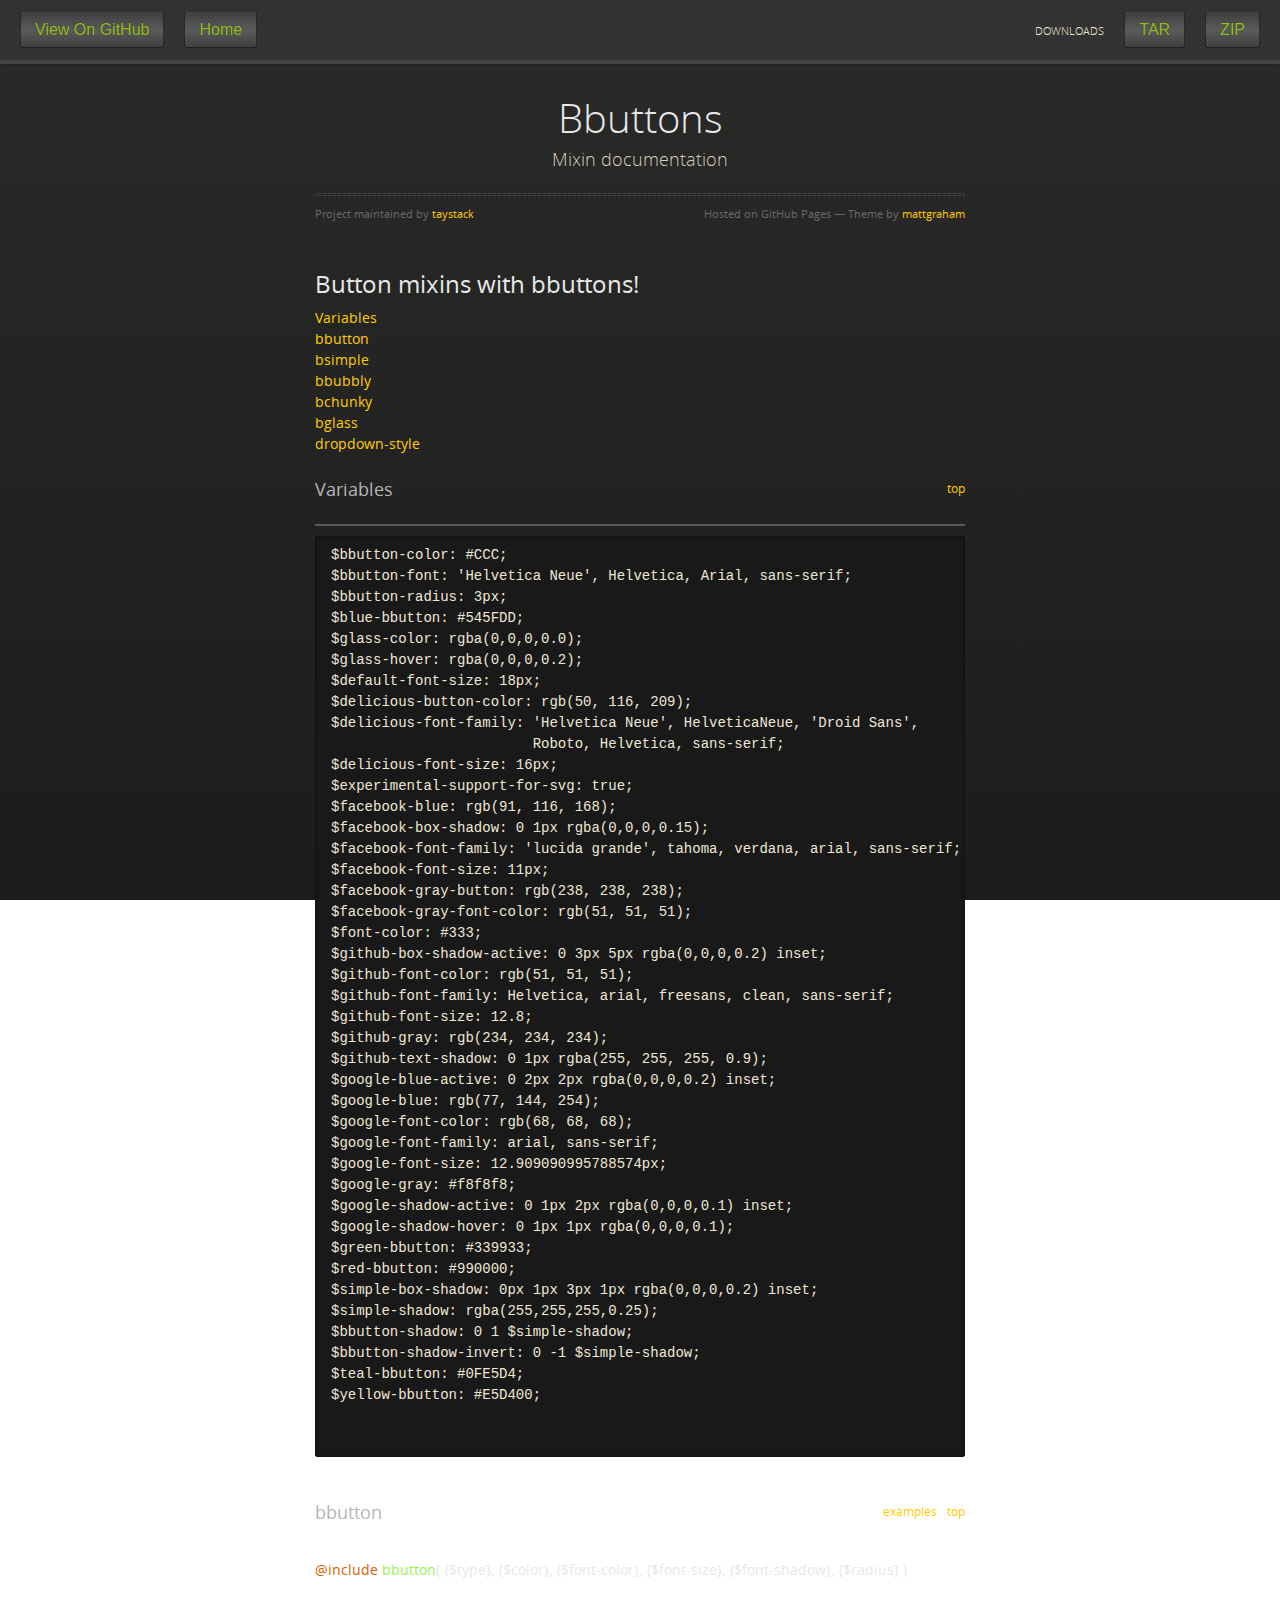
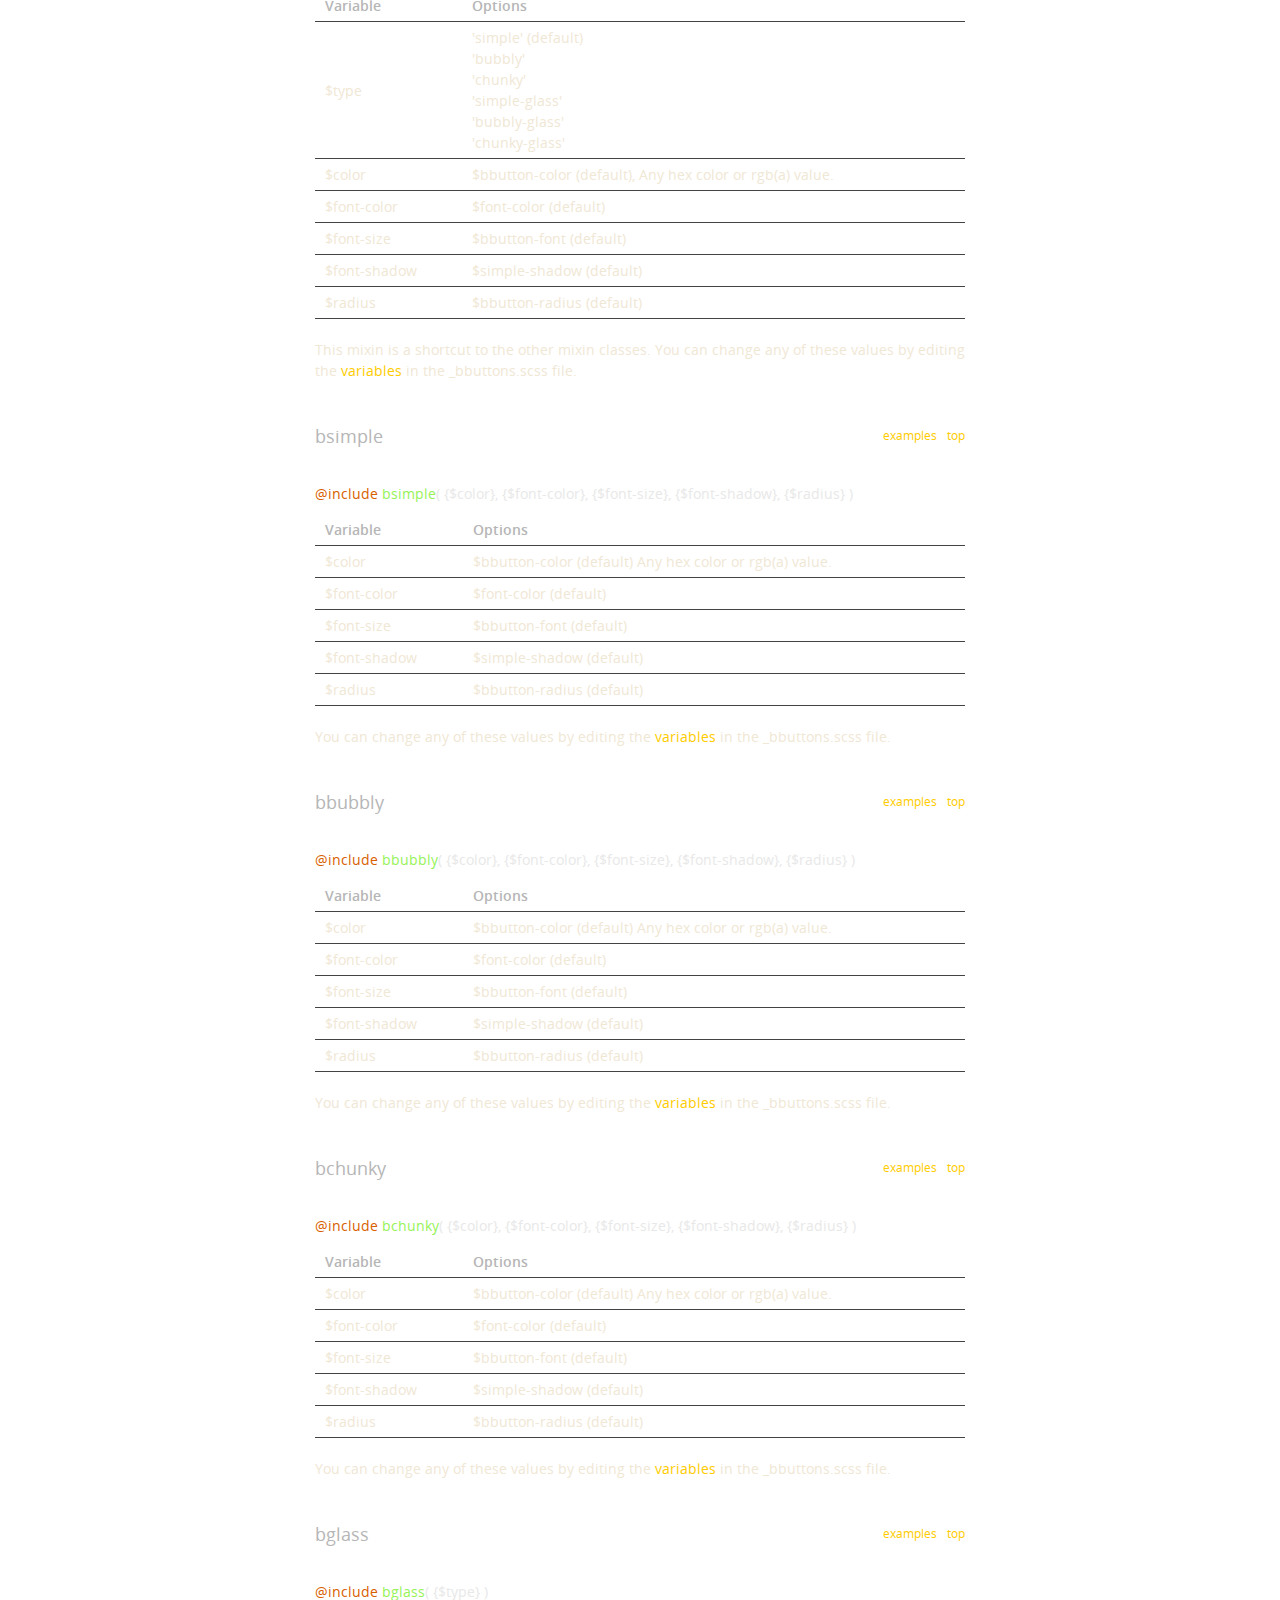
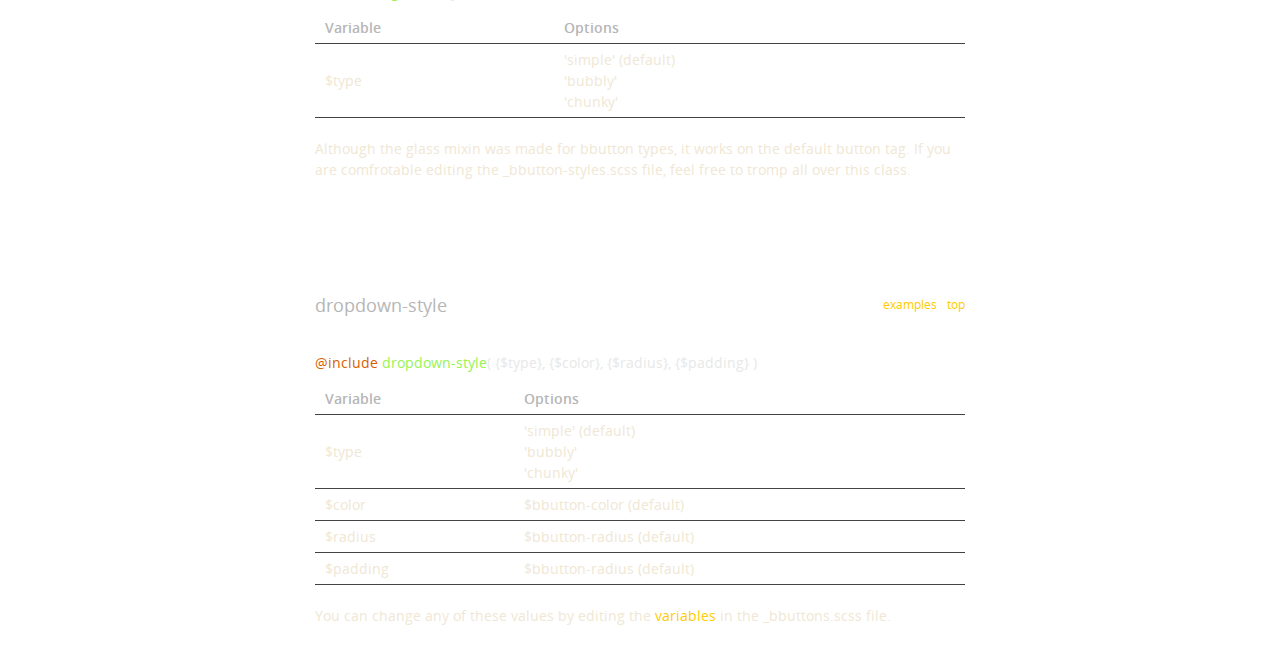
<file: pages/mixins.html>
<!doctype html>
<html>
  <head>
    <meta charset="utf-8">
    <meta http-equiv="X-UA-Compatible" content="chrome=1">
    <title>Bbuttons by taystack</title>
    <link rel="stylesheet" href="../stylesheets/styles.css">
    <link rel="stylesheet" href="../stylesheets/pygment_trac.css">
    <link rel="stylesheet" href="../stylesheets/bbuttons.css">
    <link rel="stylesheet" href="../stylesheets/bbutton-style.css">
    <link rel="stylesheet" href="../stylesheets/additions.css">
    <script src="https://ajax.googleapis.com/ajax/libs/jquery/1.7.1/jquery.min.js"></script>
    <!--[if lt IE 9]>
      <script src="//html5shiv.googlecode.com/svn/trunk/html5.js"></script>
    <![endif]-->
    <!--[if lt IE 8]>
    <link rel="stylesheet" href="stylesheets/ie.css">
    <![endif]-->
    <meta name="viewport" content="width=device-width, initial-scale=1, user-scalable=no">

  </head>
  <body>
      <div id="header">
      <a name="top"></a>
        <a class="left" href="https://github.com/taystack/bbuttons">
          <button class="chameleon">View On GitHub</button>
        </a>
        <a class="left" href="../index.html">
          <button class="chameleon">Home</button>
        </a>
        <a class="right" href="https://github.com/taystack/bbuttons/tarball/master">
          <button class="chameleon">ZIP</button>
        </a>
        <a class="right" href="https://github.com/taystack/bbuttons/zipball/master">
          <button class="chameleon">TAR</button>
        </a>
        <span class="right">DOWNLOADS</span>
      </div>

    <div class="wrapper">

      <section>
        <div id="title">
          <h1>Bbuttons</h1>
          <p>Mixin documentation</p>
          <hr>
          <span class="credits go-left">Project maintained by <a href="https://github.com/taystack">taystack</a></span>
          <span class="credits go-right">Hosted on GitHub Pages &mdash; Theme by <a href="https://twitter.com/michigangraham">mattgraham</a></span>
        </div>

      <h2>
        <a name="buttons-with-bbuttons" class="anchor" href="#buttons-with-bbuttons"><span class="octicon octicon-link"></span></a>Button mixins with bbuttons!
      </h2>

      <a href="#vars">Variables</a>
      <div/>
      <a href="#bbutton">bbutton</a>
      <div/>
      <a href="#bsimple">bsimple</a>
      <div/>
      <a href="#bbubbly">bbubbly</a>
      <div/>
      <a href="#bchunky">bchunky</a>
      <div/>
      <a href="#bglass">bglass</a>
      <div/>
      <a href="#dropdown-style">dropdown-style</a>
      <div/>

      <h3 class="section"><a name="vars"></a>Variables
      <span class="to-top"><a href="#top">top</a></span></h3>

      <pre id="variables">
$bbutton-color: #CCC;
$bbutton-font: 'Helvetica Neue', Helvetica, Arial, sans-serif;
$bbutton-radius: 3px;
$blue-bbutton: #545FDD;
$glass-color: rgba(0,0,0,0.0);
$glass-hover: rgba(0,0,0,0.2);
$default-font-size: 18px;
$delicious-button-color: rgb(50, 116, 209);
$delicious-font-family: 'Helvetica Neue', HelveticaNeue, 'Droid Sans',
                        Roboto, Helvetica, sans-serif;
$delicious-font-size: 16px;
$experimental-support-for-svg: true;
$facebook-blue: rgb(91, 116, 168);
$facebook-box-shadow: 0 1px rgba(0,0,0,0.15);
$facebook-font-family: 'lucida grande', tahoma, verdana, arial, sans-serif;
$facebook-font-size: 11px;
$facebook-gray-button: rgb(238, 238, 238);
$facebook-gray-font-color: rgb(51, 51, 51);
$font-color: #333;
$github-box-shadow-active: 0 3px 5px rgba(0,0,0,0.2) inset;
$github-font-color: rgb(51, 51, 51);
$github-font-family: Helvetica, arial, freesans, clean, sans-serif;
$github-font-size: 12.8;
$github-gray: rgb(234, 234, 234);
$github-text-shadow: 0 1px rgba(255, 255, 255, 0.9);
$google-blue-active: 0 2px 2px rgba(0,0,0,0.2) inset;
$google-blue: rgb(77, 144, 254);
$google-font-color: rgb(68, 68, 68);
$google-font-family: arial, sans-serif;
$google-font-size: 12.909090995788574px;
$google-gray: #f8f8f8;
$google-shadow-active: 0 1px 2px rgba(0,0,0,0.1) inset;
$google-shadow-hover: 0 1px 1px rgba(0,0,0,0.1);
$green-bbutton: #339933;
$red-bbutton: #990000;
$simple-box-shadow: 0px 1px 3px 1px rgba(0,0,0,0.2) inset;
$simple-shadow: rgba(255,255,255,0.25);
$bbutton-shadow: 0 1 $simple-shadow;
$bbutton-shadow-invert: 0 -1 $simple-shadow;
$teal-bbutton: #0FE5D4;
$yellow-bbutton: #E5D400;

      </pre>

      <h3 class="section"><a name="bbutton"></a>bbutton
      <span class="to-top"><a href="../index.html#bbutton-default">examples</a><a href="#top">top</a></span></h3>

      <h4><span class="include">@include</span><span class="class-highlight2"> bbutton</span>( {$type}, {$color}, {$font-color}, {$font-size}, {$font-shadow}, {$radius} )</h4>

      <table>
        <tr>
          <th>Variable</th>
          <th>Options</th>
        </tr>
        <tr>
          <td>$type</td>
          <td>
            'simple' (default)
            <div />
            'bubbly'
            <div />
            'chunky'
            <div />
            'simple-glass'
            <div />
            'bubbly-glass'
            <div />
            'chunky-glass'
          </td>
        </tr>
        <tr>
          <td>$color</td>
          <td>$bbutton-color (default), Any hex color or rgb(a) value.</td>
        </tr>
        <tr>
          <td>$font-color</td>
          <td>$font-color (default)</td>
        </tr>
        <tr>
          <td>$font-size</td>
          <td>$bbutton-font (default)</td>
        </tr>
        <tr>
          <td>$font-shadow</td>
          <td>$simple-shadow (default)</td>
        </tr>
        <tr>
          <td>$radius</td>
          <td>$bbutton-radius (default)</td>
        </tr>
      </table>
      <p>This mixin is a shortcut to the other mixin classes. You can change any of these values by editing the <a href="#vars">variables</a> in the _bbuttons.scss file.</p>

      <h3 class="section"><a name="bsimple"></a>bsimple
      <span class="to-top"><a href="../index.html#mixins">examples</a><a href="#top">top</a></span></h3>

      <h4><span class="include">@include</span><span class="class-highlight2"> bsimple</span>( {$color}, {$font-color}, {$font-size}, {$font-shadow}, {$radius} )</h4>

      <table>
        <tr>
          <th>Variable</th>
          <th>Options</th>
        </tr>
        <tr>
          <td>$color</td>
          <td>$bbutton-color (default) Any hex color or rgb(a) value.</td>
        </tr>
        <tr>
          <td>$font-color</td>
          <td>$font-color (default)</td>
        </tr>
        <tr>
          <td>$font-size</td>
          <td>$bbutton-font (default)</td>
        </tr>
        <tr>
          <td>$font-shadow</td>
          <td>$simple-shadow (default)</td>
        </tr>
        <tr>
          <td>$radius</td>
          <td>$bbutton-radius (default)</td>
        </tr>
      </table>
      <p>You can change any of these values by editing the <a href="#vars">variables</a> in the _bbuttons.scss file.</p>

      <h3 class="section"><a name="bbubbly"></a>bbubbly
      <span class="to-top"><a href="../index.html#mixins">examples</a><a href="#top">top</a></span></h3>

      <h4><span class="include">@include</span><span class="class-highlight2"> bbubbly</span>( {$color}, {$font-color}, {$font-size}, {$font-shadow}, {$radius} )</h4>

      <table>
        <tr>
          <th>Variable</th>
          <th>Options</th>
        </tr>
        <tr>
          <td>$color</td>
          <td>$bbutton-color (default) Any hex color or rgb(a) value.</td>
        </tr>
        <tr>
          <td>$font-color</td>
          <td>$font-color (default)</td>
        </tr>
        <tr>
          <td>$font-size</td>
          <td>$bbutton-font (default)</td>
        </tr>
        <tr>
          <td>$font-shadow</td>
          <td>$simple-shadow (default)</td>
        </tr>
        <tr>
          <td>$radius</td>
          <td>$bbutton-radius (default)</td>
        </tr>
      </table>
      <p>You can change any of these values by editing the <a href="#vars">variables</a> in the _bbuttons.scss file.</p>

      <h3 class="section"><a name="bchunky"></a>bchunky
      <span class="to-top"><a href="../index.html#mixins">examples</a><a href="#top">top</a></span></h3>

      <h4><span class="include">@include</span><span class="class-highlight2"> bchunky</span>( {$color}, {$font-color}, {$font-size}, {$font-shadow}, {$radius} )</h4>

      <table>
        <tr>
          <th>Variable</th>
          <th>Options</th>
        </tr>
        <tr>
          <td>$color</td>
          <td>$bbutton-color (default) Any hex color or rgb(a) value.</td>
        </tr>
        <tr>
          <td>$font-color</td>
          <td>$font-color (default)</td>
        </tr>
        <tr>
          <td>$font-size</td>
          <td>$bbutton-font (default)</td>
        </tr>
        <tr>
          <td>$font-shadow</td>
          <td>$simple-shadow (default)</td>
        </tr>
        <tr>
          <td>$radius</td>
          <td>$bbutton-radius (default)</td>
        </tr>
      </table>
      <p>You can change any of these values by editing the <a href="#vars">variables</a> in the _bbuttons.scss file.</p>

      <h3 class="section"><a name="bglass"></a>bglass
      <span class="to-top"><a href="../index.html#bbutton-bglass">examples</a><a href="#top">top</a></span></h3>

      <h4><span class="include">@include</span><span class="class-highlight2"> bglass</span>( {$type} )</h4>

      <table>
        <tr>
          <th>Variable</th>
          <th>Options</th>
        </tr>
        <tr>
          <td>$type</td>
          <td>
            'simple' (default)
            <div />
            'bubbly'
            <div />
            'chunky'
          </td>
        </tr>
      </table>
      <p>Although the glass mixin was made for bbutton types, it works on the default button tag. If you are comfrotable editing the _bbutton-styles.scss file, feel free to tromp all over this class.</p>

      </section>
      <h3 class="section"><a name="dropdown-style"></a>dropdown-style
      <span class="to-top"><a href="../index.html#drop">examples</a><a href="#top">top</a></span></h3>

      <h4><span class="include">@include</span><span class="class-highlight2"> dropdown-style</span>( {$type}, {$color}, {$radius}, {$padding} )</h4>

      <table>
        <tr>
          <th>Variable</th>
          <th>Options</th>
        </tr>
        <tr>
          <td>$type</td>
          <td>
            'simple' (default)
            <div />
            'bubbly'
            <div />
            'chunky'
          </td>
        </tr>
        <tr>
          <td>$color</td>
          <td>$bbutton-color (default)</td>
        </tr>
        <tr>
          <td>$radius</td>
          <td>$bbutton-radius (default)</td>
        </tr>
        <tr>
          <td>$padding</td>
          <td>$bbutton-radius (default)</td>
        </tr>
      </table>
      <p>You can change any of these values by editing the <a href="#vars">variables</a> in the _bbuttons.scss file.</p>

    </div>

    <!--[if !IE]><script>fixScale(document);</script><![endif]-->

  </body>
</html>
</file>
<file: stylesheets/styles.css>
@font-face {
  font-family: 'OpenSansLight';
  src: url("../fonts/OpenSans-Light-webfont.eot");
  src: url("../fonts/OpenSans-Light-webfont.eot?#iefix") format("embedded-opentype"), url("../fonts/OpenSans-Light-webfont.woff") format("woff"), url("../fonts/OpenSans-Light-webfont.ttf") format("truetype"), url("../fonts/OpenSans-Light-webfont.svg#OpenSansLight") format("svg");
  font-weight: normal;
  font-style: normal;
}

@font-face {
  font-family: 'OpenSansLightItalic';
  src: url("../fonts/OpenSans-LightItalic-webfont.eot");
  src: url("../fonts/OpenSans-LightItalic-webfont.eot?#iefix") format("embedded-opentype"), url("../fonts/OpenSans-LightItalic-webfont.woff") format("woff"), url("../fonts/OpenSans-LightItalic-webfont.ttf") format("truetype"), url("../fonts/OpenSans-LightItalic-webfont.svg#OpenSansLightItalic") format("svg");
  font-weight: normal;
  font-style: normal;
}

@font-face {
  font-family: 'OpenSansRegular';
  src: url("../fonts/OpenSans-Regular-webfont.eot");
  src: url("../fonts/OpenSans-Regular-webfont.eot?#iefix") format("embedded-opentype"), url("../fonts/OpenSans-Regular-webfont.woff") format("woff"), url("../fonts/OpenSans-Regular-webfont.ttf") format("truetype"), url("../fonts/OpenSans-Regular-webfont.svg#OpenSansRegular") format("svg");
  font-weight: normal;
  font-style: normal;
  -webkit-font-smoothing: antialiased;
}

@font-face {
  font-family: 'OpenSansItalic';
  src: url("../fonts/OpenSans-Italic-webfont.eot");
  src: url("../fonts/OpenSans-Italic-webfont.eot?#iefix") format("embedded-opentype"), url("../fonts/OpenSans-Italic-webfont.woff") format("woff"), url("../fonts/OpenSans-Italic-webfont.ttf") format("truetype"), url("../fonts/OpenSans-Italic-webfont.svg#OpenSansItalic") format("svg");
  font-weight: normal;
  font-style: normal;
  -webkit-font-smoothing: antialiased;
}

@font-face {
  font-family: 'OpenSansSemibold';
  src: url("../fonts/OpenSans-Semibold-webfont.eot");
  src: url("../fonts/OpenSans-Semibold-webfont.eot?#iefix") format("embedded-opentype"), url("../fonts/OpenSans-Semibold-webfont.woff") format("woff"), url("../fonts/OpenSans-Semibold-webfont.ttf") format("truetype"), url("../fonts/OpenSans-Semibold-webfont.svg#OpenSansSemibold") format("svg");
  font-weight: normal;
  font-style: normal;
  -webkit-font-smoothing: antialiased;
}

@font-face {
  font-family: 'OpenSansSemiboldItalic';
  src: url("../fonts/OpenSans-SemiboldItalic-webfont.eot");
  src: url("../fonts/OpenSans-SemiboldItalic-webfont.eot?#iefix") format("embedded-opentype"), url("../fonts/OpenSans-SemiboldItalic-webfont.woff") format("woff"), url("../fonts/OpenSans-SemiboldItalic-webfont.ttf") format("truetype"), url("../fonts/OpenSans-SemiboldItalic-webfont.svg#OpenSansSemiboldItalic") format("svg");
  font-weight: normal;
  font-style: normal;
  -webkit-font-smoothing: antialiased;
}

@font-face {
  font-family: 'OpenSansBold';
  src: url("../fonts/OpenSans-Bold-webfont.eot");
  src: url("../fonts/OpenSans-Bold-webfont.eot?#iefix") format("embedded-opentype"), url("../fonts/OpenSans-Bold-webfont.woff") format("woff"), url("../fonts/OpenSans-Bold-webfont.ttf") format("truetype"), url("../fonts/OpenSans-Bold-webfont.svg#OpenSansBold") format("svg");
  font-weight: normal;
  font-style: normal;
  -webkit-font-smoothing: antialiased;
}

@font-face {
  font-family: 'OpenSansBoldItalic';
  src: url("../fonts/OpenSans-BoldItalic-webfont.eot");
  src: url("../fonts/OpenSans-BoldItalic-webfont.eot?#iefix") format("embedded-opentype"), url("../fonts/OpenSans-BoldItalic-webfont.woff") format("woff"), url("../fonts/OpenSans-BoldItalic-webfont.ttf") format("truetype"), url("../fonts/OpenSans-BoldItalic-webfont.svg#OpenSansBoldItalic") format("svg");
  font-weight: normal;
  font-style: normal;
  -webkit-font-smoothing: antialiased;
}

/* normalize.css 2012-02-07T12:37 UTC - http://github.com/necolas/normalize.css */
/* =============================================================================
   HTML5 display definitions
   ========================================================================== */
/*
 * Corrects block display not defined in IE6/7/8/9 & FF3
 */
article,
aside,
details,
figcaption,
figure,
footer,
header,
hgroup,
nav,
section,
summary {
  display: block;
}

/*
 * Corrects inline-block display not defined in IE6/7/8/9 & FF3
 */
audio,
canvas,
video {
  display: inline-block;
  *display: inline;
  *zoom: 1;
}

/*
 * Prevents modern browsers from displaying 'audio' without controls
 */
audio:not([controls]) {
  display: none;
}

/*
 * Addresses styling for 'hidden' attribute not present in IE7/8/9, FF3, S4
 * Known issue: no IE6 support
 */
[hidden] {
  display: none;
}

/* =============================================================================
   Base
   ========================================================================== */
/*
 * 1. Corrects text resizing oddly in IE6/7 when body font-size is set using em units
 *    http://clagnut.com/blog/348/#c790
 * 2. Prevents iOS text size adjust after orientation change, without disabling user zoom
 *    www.456bereastreet.com/archive/201012/controlling_text_size_in_safari_for_ios_without_disabling_user_zoom/
 */
html {
  font-size: 100%;
  /* 1 */
  -webkit-text-size-adjust: 100%;
  /* 2 */
  -ms-text-size-adjust: 100%;
  /* 2 */
}

/*
 * Addresses font-family inconsistency between 'textarea' and other form elements.
 */
html,
button,
input,
select,
textarea {
  font-family: sans-serif;
}

/*
 * Addresses margins handled incorrectly in IE6/7
 */
body {
  margin: 0;
}

/* =============================================================================
   Links
   ========================================================================== */
/*
 * Addresses outline displayed oddly in Chrome
 */
a:focus {
  outline: thin dotted;
}

/*
 * Improves readability when focused and also mouse hovered in all browsers
 * people.opera.com/patrickl/experiments/keyboard/test
 */
a:hover,
a:active {
  outline: 0;
}

/* =============================================================================
   Typography
   ========================================================================== */
/*
 * Addresses font sizes and margins set differently in IE6/7
 * Addresses font sizes within 'section' and 'article' in FF4+, Chrome, S5
 */
h1 {
  font-size: 2em;
  margin: 0.67em 0;
}

h2 {
  font-size: 1.5em;
  margin: 0.83em 0;
}

h3 {
  font-size: 1.17em;
  margin: 1em 0;
}

h4 {
  font-size: 1em;
  margin: 1.33em 0;
}

h5 {
  font-size: 0.83em;
  margin: 1.67em 0;
}

h6 {
  font-size: 0.75em;
  margin: 2.33em 0;
}

/*
 * Addresses styling not present in IE7/8/9, S5, Chrome
 */
abbr[title] {
  border-bottom: 1px dotted;
}

/*
 * Addresses style set to 'bolder' in FF3+, S4/5, Chrome
*/
b,
strong {
  font-weight: bold;
}

blockquote {
  margin: 1em 40px;
}

/*
 * Addresses styling not present in S5, Chrome
 */
dfn {
  font-style: italic;
}

/*
 * Addresses styling not present in IE6/7/8/9
 */
mark {
  background: #ff0;
  color: #000;
}

/*
 * Addresses margins set differently in IE6/7
 */
p,
pre {
  margin: 1em 0;
}

/*
 * Corrects font family set oddly in IE6, S4/5, Chrome
 * en.wikipedia.org/wiki/User:Davidgothberg/Test59
 */
pre,
code,
kbd,
samp {
  font-family: monospace, serif;
  _font-family: 'courier new', monospace;
  font-size: 1em;
}

/*
 * 1. Addresses CSS quotes not supported in IE6/7
 * 2. Addresses quote property not supported in S4
 */
/* 1 */
q {
  quotes: none;
}

/* 2 */
q:before,
q:after {
  content: '';
  content: none;
}

small {
  font-size: 75%;
}

/*
 * Prevents sub and sup affecting line-height in all browsers
 * gist.github.com/413930
 */
sub,
sup {
  font-size: 75%;
  line-height: 0;
  position: relative;
  vertical-align: baseline;
}

sup {
  top: -0.5em;
}

sub {
  bottom: -0.25em;
}

/* =============================================================================
   Lists
   ========================================================================== */
/*
 * Addresses margins set differently in IE6/7
 */
dl,
menu,
ol,
ul {
  margin: 1em 0;
}

dd {
  margin: 0 0 0 40px;
}

/*
 * Addresses paddings set differently in IE6/7
 */
menu,
ol,
ul {
  padding: 0 0 0 40px;
}

/*
 * Corrects list images handled incorrectly in IE7
 */
nav ul,
nav ol {
  list-style: none;
  list-style-image: none;
}

/* =============================================================================
   Embedded content
   ========================================================================== */
/*
 * 1. Removes border when inside 'a' element in IE6/7/8/9, FF3
 * 2. Improves image quality when scaled in IE7
 *    code.flickr.com/blog/2008/11/12/on-ui-quality-the-little-things-client-side-image-resizing/
 */
img {
  border: 0;
  /* 1 */
  -ms-interpolation-mode: bicubic;
  /* 2 */
}

/*
 * Corrects overflow displayed oddly in IE9
 */
svg:not(:root) {
  overflow: hidden;
}

/* =============================================================================
   Figures
   ========================================================================== */
/*
 * Addresses margin not present in IE6/7/8/9, S5, O11
 */
figure {
  margin: 0;
}

/* =============================================================================
   Forms
   ========================================================================== */
/*
 * Corrects margin displayed oddly in IE6/7
 */
form {
  margin: 0;
}

/*
 * Define consistent border, margin, and padding
 */
fieldset {
  border: 1px solid #c0c0c0;
  margin: 0 2px;
  padding: 0.35em 0.625em 0.75em;
}

/*
 * 1. Corrects color not being inherited in IE6/7/8/9
 * 2. Corrects text not wrapping in FF3
 * 3. Corrects alignment displayed oddly in IE6/7
 */
legend {
  border: 0;
  /* 1 */
  padding: 0;
  white-space: normal;
  /* 2 */
  *margin-left: -7px;
  /* 3 */
}

/*
 * 1. Corrects font size not being inherited in all browsers
 * 2. Addresses margins set differently in IE6/7, FF3+, S5, Chrome
 * 3. Improves appearance and consistency in all browsers
 */
button,
input,
select,
textarea {
  font-size: 100%;
  /* 1 */
  margin: 0;
  /* 2 */
  vertical-align: baseline;
  /* 3 */
  *vertical-align: middle;
  /* 3 */
}

/*
 * Addresses FF3/4 setting line-height on 'input' using !important in the UA stylesheet
 */
button,
input {
  line-height: normal;
  /* 1 */
}

/*
 * 1. Improves usability and consistency of cursor style between image-type 'input' and others
 * 2. Corrects inability to style clickable 'input' types in iOS
 * 3. Removes inner spacing in IE7 without affecting normal text inputs
 *    Known issue: inner spacing remains in IE6
 */
button,
input[type="button"],
input[type="reset"],
input[type="submit"] {
  cursor: pointer;
  /* 1 */
  -webkit-appearance: button;
  /* 2 */
  *overflow: visible;
  /* 3 */
}

/*
 * Re-set default cursor for disabled elements
 */
button[disabled],
input[disabled] {
  cursor: default;
}

/*
 * 1. Addresses box sizing set to content-box in IE8/9
 * 2. Removes excess padding in IE8/9
 * 3. Removes excess padding in IE7
      Known issue: excess padding remains in IE6
 */
input[type="checkbox"],
input[type="radio"] {
  box-sizing: border-box;
  /* 1 */
  padding: 0;
  /* 2 */
  *height: 13px;
  /* 3 */
  *width: 13px;
  /* 3 */
}

/*
 * 1. Addresses appearance set to searchfield in S5, Chrome
 * 2. Addresses box-sizing set to border-box in S5, Chrome (include -moz to future-proof)
 */
input[type="search"] {
  -webkit-appearance: textfield;
  /* 1 */
  -moz-box-sizing: content-box;
  -webkit-box-sizing: content-box;
  /* 2 */
  box-sizing: content-box;
}

/*
 * Removes inner padding and search cancel button in S5, Chrome on OS X
 */
input[type="search"]::-webkit-search-decoration,
input[type="search"]::-webkit-search-cancel-button {
  -webkit-appearance: none;
}

/*
 * Removes inner padding and border in FF3+
 * www.sitepen.com/blog/2008/05/14/the-devils-in-the-details-fixing-dojos-toolbar-buttons/
 */
button::-moz-focus-inner,
input::-moz-focus-inner {
  border: 0;
  padding: 0;
}

/*
 * 1. Removes default vertical scrollbar in IE6/7/8/9
 * 2. Improves readability and alignment in all browsers
 */
textarea {
  overflow: auto;
  /* 1 */
  vertical-align: top;
  /* 2 */
}

/* =============================================================================
   Tables
   ========================================================================== */
/*
 * Remove most spacing between table cells
 */
table {
  border-collapse: collapse;
  border-spacing: 0;
}

body {
  padding: 0px 0 20px 0px;
  margin: 0px;
  font: 14px/1.5 "OpenSansRegular", "Helvetica Neue", Helvetica, Arial, sans-serif;
  color: #f0e7d5;
  font-weight: normal;
  background: #252525;
  background-attachment: fixed !important;
  background: -webkit-gradient(linear, 50% 0%, 50% 100%, color-stop(0%, #2a2a29), color-stop(100%, #1c1c1c));
  background: -webkit-linear-gradient(#2a2a29, #1c1c1c);
  background: -moz-linear-gradient(#2a2a29, #1c1c1c);
  background: -o-linear-gradient(#2a2a29, #1c1c1c);
  background: -ms-linear-gradient(#2a2a29, #1c1c1c);
  background: linear-gradient(#2a2a29, #1c1c1c);
}

h1, h2, h3, h4, h5, h6 {
  color: #e8e8e8;
  margin: 0 0 10px;
  font-family: 'OpenSansRegular', "Helvetica Neue", Helvetica, Arial, sans-serif;
  font-weight: normal;
}

p, ul, ol, table, pre, dl {
  margin: 0 0 20px;
}

h1, h2, h3 {
  line-height: 1.1;
}

h1 {
  font-size: 28px;
}

h2 {
  font-size: 24px;
}

h4, h5, h6 {
  color: #e8e8e8;
}

h3 {
  font-size: 18px;
  line-height: 24px;
  font-family: 'OpenSansRegular', "Helvetica Neue", Helvetica, Arial, sans-serif !important;
  font-weight: normal;
  color: #b6b6b6;
}

a {
  color: #ffcc00;
  font-weight: 400;
  text-decoration: none;
}
a:hover {
  color: #ffeb9b;
}

a small {
  font-size: 11px;
  color: #666;
  margin-top: -0.6em;
  display: block;
}

ul {
  list-style-image: url("../images/bullet.png");
}

strong {
  font-family: 'OpenSansBold', "Helvetica Neue", Helvetica, Arial, sans-serif !important;
  font-weight: normal;
}

.wrapper {
  max-width: 650px;
  margin: 0 auto;
  position: relative;
  padding: 0 20px;
}

section img {
  max-width: 100%;
}

blockquote {
  border-left: 3px solid #ffcc00;
  margin: 0;
  padding: 0 0 0 20px;
  font-style: italic;
}

code {
  font-family: "Lucida Sans", Monaco, Bitstream Vera Sans Mono, Lucida Console, Terminal;
  color: #efefef;
  font-size: 13px;
  margin: 0 4px;
  padding: 4px 6px;
  -moz-border-radius: 2px;
  -webkit-border-radius: 2px;
  -o-border-radius: 2px;
  -ms-border-radius: 2px;
  -khtml-border-radius: 2px;
  border-radius: 2px;
}

pre {
  padding: 8px 15px;
  background: #191919;
  -moz-border-radius: 2px;
  -webkit-border-radius: 2px;
  -o-border-radius: 2px;
  -ms-border-radius: 2px;
  -khtml-border-radius: 2px;
  border-radius: 2px;
  border: 1px solid #121212;
  -moz-box-shadow: inset 0 1px 3px rgba(0, 0, 0, 0.3);
  -webkit-box-shadow: inset 0 1px 3px rgba(0, 0, 0, 0.3);
  -o-box-shadow: inset 0 1px 3px rgba(0, 0, 0, 0.3);
  box-shadow: inset 0 1px 3px rgba(0, 0, 0, 0.3);
  overflow: auto;
  overflow-y: hidden;
}
pre code {
  color: #efefef;
  text-shadow: 0px 1px 0px #000;
  margin: 0;
  padding: 0;
}

table {
  width: 100%;
  border-collapse: collapse;
}

th {
  text-align: left;
  padding: 5px 10px;
  border-bottom: 1px solid #434343;
  color: #b6b6b6;
  font-family: 'OpenSansSemibold', "Helvetica Neue", Helvetica, Arial, sans-serif !important;
  font-weight: normal;
}

td {
  text-align: left;
  padding: 5px 10px;
  border-bottom: 1px solid #434343;
}

hr {
  border: 0;
  outline: none;
  height: 3px;
  background: transparent url("../images/hr.gif") center center repeat-x;
  margin: 0 0 20px;
}

dt {
  color: #F0E7D5;
  font-family: 'OpenSansSemibold', "Helvetica Neue", Helvetica, Arial, sans-serif !important;
  font-weight: normal;
}

#header {
  z-index: 100;
  left: 0;
  top: 0px;
  height: 60px;
  width: 100%;
  position: absolute;
  background: url(../images/nav-bg.gif) #353535;
  border-bottom: 4px solid #434343;
  -moz-box-shadow: 0px 1px 3px rgba(0, 0, 0, 0.25);
  -webkit-box-shadow: 0px 1px 3px rgba(0, 0, 0, 0.25);
  -o-box-shadow: 0px 1px 3px rgba(0, 0, 0, 0.25);
  box-shadow: 0px 1px 3px rgba(0, 0, 0, 0.25);
}
#header nav {
  max-width: 650px;
  margin: 0 auto;
  padding: 0 10px;
  background: blue;
  margin: 6px auto;
}
#header nav li {
  font-family: 'OpenSansLight', "Helvetica Neue", Helvetica, Arial, sans-serif;
  font-weight: normal;
  list-style: none;
  display: inline;
  color: white;
  line-height: 50px;
  text-shadow: 0px 1px 0px rgba(0, 0, 0, 0.2);
  font-size: 14px;
}
#header nav li a {
  color: white;
  border: 1px solid #5d910b;
  background: -webkit-gradient(linear, 50% 0%, 50% 100%, color-stop(0%, #93bd20), color-stop(100%, #659e10));
  background: -webkit-linear-gradient(#93bd20, #659e10);
  background: -moz-linear-gradient(#93bd20, #659e10);
  background: -o-linear-gradient(#93bd20, #659e10);
  background: -ms-linear-gradient(#93bd20, #659e10);
  background: linear-gradient(#93bd20, #659e10);
  -moz-border-radius: 2px;
  -webkit-border-radius: 2px;
  -o-border-radius: 2px;
  -ms-border-radius: 2px;
  -khtml-border-radius: 2px;
  border-radius: 2px;
  -moz-box-shadow: inset 0px 1px 0px rgba(255, 255, 255, 0.3), 0px 3px 7px rgba(0, 0, 0, 0.7);
  -webkit-box-shadow: inset 0px 1px 0px rgba(255, 255, 255, 0.3), 0px 3px 7px rgba(0, 0, 0, 0.7);
  -o-box-shadow: inset 0px 1px 0px rgba(255, 255, 255, 0.3), 0px 3px 7px rgba(0, 0, 0, 0.7);
  box-shadow: inset 0px 1px 0px rgba(255, 255, 255, 0.3), 0px 3px 7px rgba(0, 0, 0, 0.7);
  background-color: #93bd20;
  padding: 10px 12px;
  margin-top: 6px;
  line-height: 14px;
  font-size: 14px;
  display: inline-block;
  text-align: center;
}
#header nav li a:hover {
  background: -webkit-gradient(linear, 50% 0%, 50% 100%, color-stop(0%, #749619), color-stop(100%, #527f0e));
  background: -webkit-linear-gradient(#749619, #527f0e);
  background: -moz-linear-gradient(#749619, #527f0e);
  background: -o-linear-gradient(#749619, #527f0e);
  background: -ms-linear-gradient(#749619, #527f0e);
  background: linear-gradient(#749619, #527f0e);
  background-color: #659e10;
  border: 1px solid #527f0e;
  -moz-box-shadow: inset 0px 1px 1px rgba(0, 0, 0, 0.2), 0px 1px 0px rgba(0, 0, 0, 0);
  -webkit-box-shadow: inset 0px 1px 1px rgba(0, 0, 0, 0.2), 0px 1px 0px rgba(0, 0, 0, 0);
  -o-box-shadow: inset 0px 1px 1px rgba(0, 0, 0, 0.2), 0px 1px 0px rgba(0, 0, 0, 0);
  box-shadow: inset 0px 1px 1px rgba(0, 0, 0, 0.2), 0px 1px 0px rgba(0, 0, 0, 0);
}
#header nav li.fork {
  float: left;
  margin-left: 0px;
}
#header nav li.downloads {
  float: right;
  margin-left: 6px;
}
#header nav li.title {
  float: right;
  margin-right: 10px;
  font-size: 11px;
}

section {
  max-width: 650px;
  padding: 30px 0px 50px 0px;
  margin: 20px 0;
  margin-top: 70px;
}
section #title {
  border: 0;
  outline: none;
  margin: 0 0 50px 0;
  padding: 0 0 5px 0;
}
section #title h1 {
  font-family: 'OpenSansLight', "Helvetica Neue", Helvetica, Arial, sans-serif;
  font-weight: normal;
  font-size: 40px;
  text-align: center;
  line-height: 36px;
}
section #title p {
  color: #d7cfbe;
  font-family: 'OpenSansLight', "Helvetica Neue", Helvetica, Arial, sans-serif;
  font-weight: normal;
  font-size: 18px;
  text-align: center;
}
section #title .credits {
  font-size: 11px;
  font-family: 'OpenSansRegular', "Helvetica Neue", Helvetica, Arial, sans-serif;
  font-weight: normal;
  color: #696969;
  margin-top: -10px;
}
section #title .credits.go-left {
  float: left;
}
section #title .credits.go-right {
  float: right;
}

@media print, screen and (max-width: 720px) {
  #title .credits {
    display: block;
    width: 100%;
    line-height: 30px;
    text-align: center;
  }
  #title .credits .left {
    float: none;
    display: block;
  }
  #title .credits .right {
    float: none;
    display: block;
  }
}
@media print, screen and (max-width: 480px) {
  #header {
    margin-top: -20px;
  }

  section {
    margin-top: 40px;
  }

  nav {
    display: none;
  }
}
</file>
<file: stylesheets/pygment_trac.css>
.highlight .hll { background-color: #404040 }
.highlight  { color: #d0d0d0 }
.highlight .c { color: #999999; font-style: italic } /* Comment */
.highlight .err { color: #a61717; background-color: #e3d2d2 } /* Error */
.highlight .g { color: #d0d0d0 } /* Generic */
.highlight .k { color: #6ab825; font-weight: normal } /* Keyword */
.highlight .l { color: #d0d0d0 } /* Literal */
.highlight .n { color: #d0d0d0 } /* Name */
.highlight .o { color: #d0d0d0 } /* Operator */
.highlight .x { color: #d0d0d0 } /* Other */
.highlight .p { color: #d0d0d0 } /* Punctuation */
.highlight .cm { color: #999999; font-style: italic } /* Comment.Multiline */
.highlight .cp { color: #cd2828; font-weight: normal } /* Comment.Preproc */
.highlight .c1 { color: #999999; font-style: italic } /* Comment.Single */
.highlight .cs { color: #e50808; font-weight: normal; background-color: #520000 } /* Comment.Special */
.highlight .gd { color: #d22323 } /* Generic.Deleted */
.highlight .ge { color: #d0d0d0; font-style: italic } /* Generic.Emph */
.highlight .gr { color: #d22323 } /* Generic.Error */
.highlight .gh { color: #ffffff; font-weight: normal } /* Generic.Heading */
.highlight .gi { color: #589819 } /* Generic.Inserted */
.highlight .go { color: #cccccc } /* Generic.Output */
.highlight .gp { color: #aaaaaa } /* Generic.Prompt */
.highlight .gs { color: #d0d0d0; font-weight: normal } /* Generic.Strong */
.highlight .gu { color: #ffffff; text-decoration: underline } /* Generic.Subheading */
.highlight .gt { color: #d22323 } /* Generic.Traceback */
.highlight .kc { color: #6ab825; font-weight: normal } /* Keyword.Constant */
.highlight .kd { color: #6ab825; font-weight: normal } /* Keyword.Declaration */
.highlight .kn { color: #6ab825; font-weight: normal } /* Keyword.Namespace */
.highlight .kp { color: #6ab825 } /* Keyword.Pseudo */
.highlight .kr { color: #6ab825; font-weight: normal } /* Keyword.Reserved */
.highlight .kt { color: #6ab825; font-weight: normal } /* Keyword.Type */
.highlight .ld { color: #d0d0d0 } /* Literal.Date */
.highlight .m { color: #3677a9 } /* Literal.Number */
.highlight .s { color: #9dd5f1 } /* Literal.String */
.highlight .na { color: #bbbbbb } /* Name.Attribute */
.highlight .nb { color: #24909d } /* Name.Builtin */
.highlight .nc { color: #447fcf; text-decoration: underline } /* Name.Class */
.highlight .no { color: #40ffff } /* Name.Constant */
.highlight .nd { color: #ffa500 } /* Name.Decorator */
.highlight .ni { color: #d0d0d0 } /* Name.Entity */
.highlight .ne { color: #bbbbbb } /* Name.Exception */
.highlight .nf { color: #447fcf } /* Name.Function */
.highlight .nl { color: #d0d0d0 } /* Name.Label */
.highlight .nn { color: #447fcf; text-decoration: underline } /* Name.Namespace */
.highlight .nx { color: #d0d0d0 } /* Name.Other */
.highlight .py { color: #d0d0d0 } /* Name.Property */
.highlight .nt { color: #6ab825;} /* Name.Tag */
.highlight .nv { color: #40ffff } /* Name.Variable */
.highlight .ow { color: #6ab825; font-weight: normal } /* Operator.Word */
.highlight .w { color: #666666 } /* Text.Whitespace */
.highlight .mf { color: #3677a9 } /* Literal.Number.Float */
.highlight .mh { color: #3677a9 } /* Literal.Number.Hex */
.highlight .mi { color: #3677a9 } /* Literal.Number.Integer */
.highlight .mo { color: #3677a9 } /* Literal.Number.Oct */
.highlight .sb { color: #9dd5f1 } /* Literal.String.Backtick */
.highlight .sc { color: #9dd5f1 } /* Literal.String.Char */
.highlight .sd { color: #9dd5f1 } /* Literal.String.Doc */
.highlight .s2 { color: #9dd5f1 } /* Literal.String.Double */
.highlight .se { color: #9dd5f1 } /* Literal.String.Escape */
.highlight .sh { color: #9dd5f1 } /* Literal.String.Heredoc */
.highlight .si { color: #9dd5f1 } /* Literal.String.Interpol */
.highlight .sx { color: #ffa500 } /* Literal.String.Other */
.highlight .sr { color: #9dd5f1 } /* Literal.String.Regex */
.highlight .s1 { color: #9dd5f1 } /* Literal.String.Single */
.highlight .ss { color: #9dd5f1 } /* Literal.String.Symbol */
.highlight .bp { color: #24909d } /* Name.Builtin.Pseudo */
.highlight .vc { color: #40ffff } /* Name.Variable.Class */
.highlight .vg { color: #40ffff } /* Name.Variable.Global */
.highlight .vi { color: #40ffff } /* Name.Variable.Instance */
.highlight .il { color: #3677a9 } /* Literal.Number.Integer.Long */
</file>
<file: stylesheets/bbuttons.css>
.test {
  display: inline-block;
  height: 100px;
  width: 200px;
  background: teal;
}
.test button {
  margin: 25px;
}
.test button {
  margin: 25px;
  background: rgba(0, 0, 0, 0);
  background-image: linear-gradient(rgba(26, 26, 26, 0), rgba(0, 0, 0, 0));
  border-left: 1px solid rgba(0, 0, 0, 0.2);
  border-right: 1px solid rgba(0, 0, 0, 0.2);
  border-bottom: 1px solid rgba(0, 0, 0, 0.2);
  border-top: 1px solid rgba(0, 0, 0, 0.01);
  border-radius: 3px;
  padding: 8px 14px;
  color: white;
  font-size: 18px;
  font-family: "Helvetica Neue", Helvetica, Arial, sans-serif;
  text-shadow: 0 1px rgba(255, 255, 255, 0.25);
  border: 1px solid rgba(0, 0, 0, 0.5);
  border-top: 1px solid rgba(0, 0, 0, 0.01);
  background-image: url('[data-uri]');
  background-size: 100%;
  background-image: -webkit-gradient(linear, 50% 0%, 50% 100%, color-stop(0%, rgba(255, 255, 255, 0.07)), color-stop(50%, rgba(255, 255, 255, 0.2)), color-stop(100%, rgba(255, 255, 255, 0.07)));
  background-image: -webkit-linear-gradient(top, rgba(255, 255, 255, 0.07), rgba(255, 255, 255, 0.2), rgba(255, 255, 255, 0.07));
  background-image: -moz-linear-gradient(top, rgba(255, 255, 255, 0.07), rgba(255, 255, 255, 0.2), rgba(255, 255, 255, 0.07));
  background-image: -o-linear-gradient(top, rgba(255, 255, 255, 0.07), rgba(255, 255, 255, 0.2), rgba(255, 255, 255, 0.07));
  background-image: linear-gradient(top, rgba(255, 255, 255, 0.07), rgba(255, 255, 255, 0.2), rgba(255, 255, 255, 0.07));
}

.test button:hover {
  background-image: linear-gradient(rgba(13, 13, 13, 0), rgba(0, 0, 0, 0));
}

.test button:active {
  background-image: linear-gradient(rgba(0, 0, 0, 0), rgba(13, 13, 13, 0));
}

.test button:hover {
  background-image: url('[data-uri]');
  background-size: 100%;
  background-image: -webkit-gradient(linear, 50% 0%, 50% 100%, color-stop(0%, rgba(255, 255, 255, 0.1)), color-stop(50%, rgba(255, 255, 255, 0.2)), color-stop(100%, rgba(255, 255, 255, 0.1)));
  background-image: -webkit-linear-gradient(top, rgba(255, 255, 255, 0.1), rgba(255, 255, 255, 0.2), rgba(255, 255, 255, 0.1));
  background-image: -moz-linear-gradient(top, rgba(255, 255, 255, 0.1), rgba(255, 255, 255, 0.2), rgba(255, 255, 255, 0.1));
  background-image: -o-linear-gradient(top, rgba(255, 255, 255, 0.1), rgba(255, 255, 255, 0.2), rgba(255, 255, 255, 0.1));
  background-image: linear-gradient(top, rgba(255, 255, 255, 0.1), rgba(255, 255, 255, 0.2), rgba(255, 255, 255, 0.1));
}

.test button:active {
  background-image: url('[data-uri]');
  background-size: 100%;
  background-image: -webkit-gradient(linear, 50% 0%, 50% 100%, color-stop(0%, rgba(255, 255, 255, 0.15)), color-stop(50%, rgba(255, 255, 255, 0.07)), color-stop(100%, rgba(255, 255, 255, 0.15)));
  background-image: -webkit-linear-gradient(top, rgba(255, 255, 255, 0.15), rgba(255, 255, 255, 0.07), rgba(255, 255, 255, 0.15));
  background-image: -moz-linear-gradient(top, rgba(255, 255, 255, 0.15), rgba(255, 255, 255, 0.07), rgba(255, 255, 255, 0.15));
  background-image: -o-linear-gradient(top, rgba(255, 255, 255, 0.15), rgba(255, 255, 255, 0.07), rgba(255, 255, 255, 0.15));
  background-image: linear-gradient(top, rgba(255, 255, 255, 0.15), rgba(255, 255, 255, 0.07), rgba(255, 255, 255, 0.15));
}


.test2 {
  display: inline-block;
  height: 100px;
  width: 200px;
  background: #444444;
}

.test2 button {
  margin: 25px;
}

.test2 button {
  background: rgba(0, 0, 0, 0);
  background-image: linear-gradient(rgba(26, 26, 26, 0), rgba(0, 0, 0, 0));
  border-left: 1px solid rgba(0, 0, 0, 0.2);
  border-right: 1px solid rgba(0, 0, 0, 0.2);
  border-bottom: 1px solid rgba(0, 0, 0, 0.2);
  border-top: 1px solid rgba(0, 0, 0, 0.01);
  border-radius: 3px;
  padding: 8px 14px;
  color: white;
  font-size: 18px;
  font-family: "Helvetica Neue", Helvetica, Arial, sans-serif;
  text-shadow: 0 1px rgba(255, 255, 255, 0.25);
  border: 1px solid rgba(0, 0, 0, 0.5);
  border-top: 1px solid rgba(0, 0, 0, 0.01);
  background-image: url('[data-uri]');
  background-size: 100%;
  background-image: -webkit-gradient(linear, 50% 0%, 50% 100%, color-stop(0%, rgba(255, 255, 255, 0.07)), color-stop(50%, rgba(255, 255, 255, 0.2)), color-stop(100%, rgba(255, 255, 255, 0.07)));
  background-image: -webkit-linear-gradient(top, rgba(255, 255, 255, 0.07), rgba(255, 255, 255, 0.2), rgba(255, 255, 255, 0.07));
  background-image: -moz-linear-gradient(top, rgba(255, 255, 255, 0.07), rgba(255, 255, 255, 0.2), rgba(255, 255, 255, 0.07));
  background-image: -o-linear-gradient(top, rgba(255, 255, 255, 0.07), rgba(255, 255, 255, 0.2), rgba(255, 255, 255, 0.07));
  background-image: linear-gradient(top, rgba(255, 255, 255, 0.07), rgba(255, 255, 255, 0.2), rgba(255, 255, 255, 0.07));
}

.test2 button:hover {
  background-image: linear-gradient(rgba(13, 13, 13, 0), rgba(0, 0, 0, 0));
}

.test2 button:active {
  background-image: linear-gradient(rgba(0, 0, 0, 0), rgba(13, 13, 13, 0));
}

.test2 button:hover {
  background-image: url('[data-uri]');
  background-size: 100%;
  background-image: -webkit-gradient(linear, 50% 0%, 50% 100%, color-stop(0%, rgba(255, 255, 255, 0.1)), color-stop(50%, rgba(255, 255, 255, 0.2)), color-stop(100%, rgba(255, 255, 255, 0.1)));
  background-image: -webkit-linear-gradient(top, rgba(255, 255, 255, 0.1), rgba(255, 255, 255, 0.2), rgba(255, 255, 255, 0.1));
  background-image: -moz-linear-gradient(top, rgba(255, 255, 255, 0.1), rgba(255, 255, 255, 0.2), rgba(255, 255, 255, 0.1));
  background-image: -o-linear-gradient(top, rgba(255, 255, 255, 0.1), rgba(255, 255, 255, 0.2), rgba(255, 255, 255, 0.1));
  background-image: linear-gradient(top, rgba(255, 255, 255, 0.1), rgba(255, 255, 255, 0.2), rgba(255, 255, 255, 0.1));
}

.test2 button:active {
  background-image: url('[data-uri]');
  background-size: 100%;
  background-image: -webkit-gradient(linear, 50% 0%, 50% 100%, color-stop(0%, rgba(255, 255, 255, 0.15)), color-stop(50%, rgba(255, 255, 255, 0.07)), color-stop(100%, rgba(255, 255, 255, 0.15)));
  background-image: -webkit-linear-gradient(top, rgba(255, 255, 255, 0.15), rgba(255, 255, 255, 0.07), rgba(255, 255, 255, 0.15));
  background-image: -moz-linear-gradient(top, rgba(255, 255, 255, 0.15), rgba(255, 255, 255, 0.07), rgba(255, 255, 255, 0.15));
  background-image: -o-linear-gradient(top, rgba(255, 255, 255, 0.15), rgba(255, 255, 255, 0.07), rgba(255, 255, 255, 0.15));
  background-image: linear-gradient(top, rgba(255, 255, 255, 0.15), rgba(255, 255, 255, 0.07), rgba(255, 255, 255, 0.15));
}


.test3 {
  display: inline-block;
  height: 100px;
  width: 200px;
  background: white;
  background-image: url('[data-uri]');
  background-size: 100%;
  background-image: -webkit-gradient(linear, 0% 50%, 100% 50%, color-stop(0%, #800000), color-stop(50%, #ffa500), color-stop(100%, #000080));
  background-image: -webkit-linear-gradient(left, #800000, #ffa500, #000080);
  background-image: -moz-linear-gradient(left, #800000, #ffa500, #000080);
  background-image: -o-linear-gradient(left, #800000, #ffa500, #000080);
  background-image: linear-gradient(left, #800000, #ffa500, #000080);
}

.test3 button {
  margin: 25px;
}

.test3 button {
  background: rgba(0, 0, 0, 0);
  background-image: linear-gradient(rgba(26, 26, 26, 0), rgba(0, 0, 0, 0));
  border-left: 1px solid rgba(0, 0, 0, 0.2);
  border-right: 1px solid rgba(0, 0, 0, 0.2);
  border-bottom: 1px solid rgba(0, 0, 0, 0.2);
  border-top: 1px solid rgba(0, 0, 0, 0.01);
  border-radius: 3px;
  padding: 8px 14px;
  color: white;
  font-size: 18px;
  font-family: "Helvetica Neue", Helvetica, Arial, sans-serif;
  text-shadow: 0 1px rgba(255, 255, 255, 0.25);
  border: 1px solid rgba(0, 0, 0, 0.5);
  border-top: 1px solid rgba(0, 0, 0, 0.01);
  background-image: url('[data-uri]');
  background-size: 100%;
  background-image: -webkit-gradient(linear, 50% 0%, 50% 100%, color-stop(0%, rgba(255, 255, 255, 0.07)), color-stop(50%, rgba(255, 255, 255, 0.2)), color-stop(100%, rgba(255, 255, 255, 0.07)));
  background-image: -webkit-linear-gradient(top, rgba(255, 255, 255, 0.07), rgba(255, 255, 255, 0.2), rgba(255, 255, 255, 0.07));
  background-image: -moz-linear-gradient(top, rgba(255, 255, 255, 0.07), rgba(255, 255, 255, 0.2), rgba(255, 255, 255, 0.07));
  background-image: -o-linear-gradient(top, rgba(255, 255, 255, 0.07), rgba(255, 255, 255, 0.2), rgba(255, 255, 255, 0.07));
  background-image: linear-gradient(top, rgba(255, 255, 255, 0.07), rgba(255, 255, 255, 0.2), rgba(255, 255, 255, 0.07));
}

.test3 button:hover {
  background-image: linear-gradient(rgba(13, 13, 13, 0), rgba(0, 0, 0, 0));
}

.test3 button:active {
  background-image: linear-gradient(rgba(0, 0, 0, 0), rgba(13, 13, 13, 0));
}

.test3 button:hover {
  background-image: url('[data-uri]');
  background-size: 100%;
  background-image: -webkit-gradient(linear, 50% 0%, 50% 100%, color-stop(0%, rgba(255, 255, 255, 0.1)), color-stop(50%, rgba(255, 255, 255, 0.2)), color-stop(100%, rgba(255, 255, 255, 0.1)));
  background-image: -webkit-linear-gradient(top, rgba(255, 255, 255, 0.1), rgba(255, 255, 255, 0.2), rgba(255, 255, 255, 0.1));
  background-image: -moz-linear-gradient(top, rgba(255, 255, 255, 0.1), rgba(255, 255, 255, 0.2), rgba(255, 255, 255, 0.1));
  background-image: -o-linear-gradient(top, rgba(255, 255, 255, 0.1), rgba(255, 255, 255, 0.2), rgba(255, 255, 255, 0.1));
  background-image: linear-gradient(top, rgba(255, 255, 255, 0.1), rgba(255, 255, 255, 0.2), rgba(255, 255, 255, 0.1));
}

.test3 button:active {
  background-image: url('[data-uri]');
  background-size: 100%;
  background-image: -webkit-gradient(linear, 50% 0%, 50% 100%, color-stop(0%, rgba(255, 255, 255, 0.15)), color-stop(50%, rgba(255, 255, 255, 0.07)), color-stop(100%, rgba(255, 255, 255, 0.15)));
  background-image: -webkit-linear-gradient(top, rgba(255, 255, 255, 0.15), rgba(255, 255, 255, 0.07), rgba(255, 255, 255, 0.15));
  background-image: -moz-linear-gradient(top, rgba(255, 255, 255, 0.15), rgba(255, 255, 255, 0.07), rgba(255, 255, 255, 0.15));
  background-image: -o-linear-gradient(top, rgba(255, 255, 255, 0.15), rgba(255, 255, 255, 0.07), rgba(255, 255, 255, 0.15));
  background-image: linear-gradient(top, rgba(255, 255, 255, 0.15), rgba(255, 255, 255, 0.07), rgba(255, 255, 255, 0.15));
}


.test4 {
  display: inline-block;
  height: 100px;
  width: 200px;
  background: teal;
}

.test4 button {
  margin: 25px;
}

.test4 button {
  margin: 25px;
  background: rgba(0, 0, 0, 0);
  border-radius: 3px;
  border: none;
  padding: 8px 14px;
  color: white;
  font-size: 18px;
  font-family: "Helvetica Neue", Helvetica, Arial, sans-serif;
  text-shadow: 0 1px rgba(255, 255, 255, 0.25);
  background: rgba(255, 255, 255, 0.07);
}

.test4 button:hover {
  background: rgba(0, 0, 0, 0);
}

.test4 button:active {
  box-shadow: 0px 1px 3px 1px rgba(0, 0, 0, 0.2) inset;
}

.test4 button:hover {
  background: rgba(255, 255, 255, 0.08);
}


.test5 {
  display: inline-block;
  height: 100px;
  width: 200px;
  background: #444444;
}

.test5 button {
  margin: 25px;
}

.test5 button {
  background: rgba(0, 0, 0, 0);
  border-radius: 3px;
  border: none;
  padding: 8px 14px;
  color: white;
  font-size: 18px;
  font-family: "Helvetica Neue", Helvetica, Arial, sans-serif;
  text-shadow: 0 1px rgba(255, 255, 255, 0.25);
  background: rgba(255, 255, 255, 0.07);
}

.test5 button:hover {
  background: rgba(0, 0, 0, 0);
}

.test5 button:active {
  box-shadow: 0px 1px 3px 1px rgba(0, 0, 0, 0.2) inset;
}

.test5 button:hover {
  background: rgba(255, 255, 255, 0.08);
}


.test6 {
  display: inline-block;
  height: 100px;
  width: 200px;
  background: white;
  background-image: url('[data-uri]');
  background-size: 100%;
  background-image: -webkit-gradient(linear, 0% 50%, 100% 50%, color-stop(0%, #800000), color-stop(50%, #ffa500), color-stop(100%, #000080));
  background-image: -webkit-linear-gradient(left, #800000, #ffa500, #000080);
  background-image: -moz-linear-gradient(left, #800000, #ffa500, #000080);
  background-image: -o-linear-gradient(left, #800000, #ffa500, #000080);
  background-image: linear-gradient(left, #800000, #ffa500, #000080);
}

.test6 button {
  margin: 25px;
}

.test6 button {
  background: rgba(0, 0, 0, 0);
  border-radius: 3px;
  border: none;
  padding: 8px 14px;
  color: white;
  font-size: 18px;
  font-family: "Helvetica Neue", Helvetica, Arial, sans-serif;
  text-shadow: 0 1px rgba(255, 255, 255, 0.25);
  background: rgba(255, 255, 255, 0.07);
}

.test6 button:hover {
  background: rgba(0, 0, 0, 0);
}

.test6 button:active {
  box-shadow: 0px 1px 3px 1px rgba(0, 0, 0, 0.2) inset;
}

.test6 button:hover {
  background: rgba(255, 255, 255, 0.08);
}


.top {
  height: 20px;
}


button.bsimple {
  background: #cccccc;
  border-radius: 3px;
  border: none;
  padding: 8px 14px;
  color: #333333;
  font-size: 18px;
  font-family: "Helvetica Neue", Helvetica, Arial, sans-serif;
  text-shadow: 0 1px rgba(255, 255, 255, 0.25);
}

button.bsimple:hover {
  background: #b3b3b3;
}

button.bsimple:active {
  box-shadow: 0px 1px 3px 1px rgba(0, 0, 0, 0.2) inset;
}


button.bbubbly {
  background: #cccccc;
  background-image: linear-gradient(#e6e6e6, #bfbfbf);
  border-left: 1px solid rgba(0, 0, 0, 0.2);
  border-right: 1px solid rgba(0, 0, 0, 0.2);
  border-bottom: 1px solid rgba(0, 0, 0, 0.2);
  border-top: 1px solid rgba(0, 0, 0, 0.01);
  border-radius: 3px;
  padding: 8px 14px;
  color: #333333;
  font-size: 18px;
  font-family: "Helvetica Neue", Helvetica, Arial, sans-serif;
  text-shadow: 0 1px rgba(255, 255, 255, 0.25);
}

button.bbubbly:hover {
  background-image: linear-gradient(#d9d9d9, #cccccc);
}

button.bbubbly:active {
  background-image: linear-gradient(#bfbfbf, #d9d9d9);
}


button.bchunky {
  background: #cccccc;
  background-image: linear-gradient(#e6e6e6, #cccccc);
  border: 1px solid #bfbfbf;
  border-radius: 3px;
  padding-top: 6px;
  padding-left: 10px;
  padding-right: 10px;
  padding-bottom: 6px;
  color: #333333;
  font-size: 18px;
  font-family: "Helvetica Neue", Helvetica, Arial, sans-serif;
  text-shadow: 0 1px rgba(255, 255, 255, 0.25);
  box-shadow: rgba(255, 255, 255, 0.29804) 0px 1px 0px 0px inset, rgba(0, 0, 0, 0.70196) 0px 3px 7px 0px;
  -webkit-box-shadow: rgba(255, 255, 255, 0.29804) 0px 1px 0px 0px inset, rgba(0, 0, 0, 0.70196) 0px 3px 7px 0px;
}

button.bchunky:hover {
  background: #bababa;
  box-shadow: rgba(0, 0, 0, 0.20196) 0px 1px 2px 0px inset;
  -webkit-box-shadow: rgba(0, 0, 0, 0.20196) 0px 1px 2px 0px inset;
}


button.bgoogle {
  background: #f8f8f8;
  border: 1px solid #e4e4e4;
  border-radius: 2px;
  font-weight: bold;
  padding-top: 5px;
  padding-bottom: 7px;
  padding-left: 10px;
  padding-right: 10px;
  color: #444444;
  font-family: arial, sans-serif;
  font-size: 12.90909px;
}

button.bgoogle:hover {
  cursor: default;
  background: #ebebeb;
  border: 1px solid #b8b8b8;
  box-shadow: 0 1px 1px rgba(0, 0, 0, 0.1);
}

button.bgoogle:active {
  box-shadow: 0 1px 2px rgba(0, 0, 0, 0.1) inset;
}

button.bgoogle:active.blue {
  box-shadow: 0 2px 2px rgba(0, 0, 0, 0.2) inset;
}


button.bgoogle.blue {
  background: #4d90fe;
  border: 1px solid #2477fe;
  border-radius: 2px;
  font-weight: bold;
  padding-top: 5px;
  padding-bottom: 7px;
  padding-left: 10px;
  padding-right: 10px;
  color: white;
  font-family: arial, sans-serif;
  font-size: 12.90909px;
}

button.bgoogle.blue:hover {
  cursor: default;
  background: #3480fe;
  border: 1px solid #014dca;
  box-shadow: 0 1px 1px rgba(0, 0, 0, 0.1);
}

button.bgoogle.blue:active {
  box-shadow: 0 1px 2px rgba(0, 0, 0, 0.1) inset;
}

button.bgoogle.blue:active.blue {
  box-shadow: 0 2px 2px rgba(0, 0, 0, 0.2) inset;
}


button.bgithub {
  background-color: #eaeaea;
  background-image: linear-gradient(#ffffff, #eaeaea);
  border: 1px solid #c4c4c4;
  border-bottom: 1px solid #aaaaaa;
  border-radius: 3px;
  font-weight: bold;
  padding: 4px 10px;
  text-shadow: 0 1px rgba(255, 255, 255, 0.9);
  color: #333333;
  font-family: Helvetica, arial, freesans, clean, sans-serif;
  font-size: 12.8;
}

button.bgithub:hover {
  background-image: linear-gradient(#f0f0f0, #dcdcdc);
}

button.bgithub:active {
  box-shadow: 0 3px 5px rgba(0, 0, 0, 0.2) inset;
}


button.bgithub.invert {
  background-color: #eaeaea;
  background-image: linear-gradient(#ffffff, #eaeaea);
  border: 1px solid #c4c4c4;
  border-bottom: 1px solid #aaaaaa;
  border-radius: 3px;
  font-weight: bold;
  padding: 4px 10px;
  text-shadow: 0 1px rgba(255, 255, 255, 0.9);
  color: #b33630;
  font-family: Helvetica, arial, freesans, clean, sans-serif;
  font-size: 12.8;
}

button.bgithub.invert:hover {
  background: #b33630;
  background-image: linear-gradient(#ce4e48, #b33630);
  border: 1px solid #ab342e;
  border-top: 1px solid #972e28;
  color: #eaeaea;
  font-size: 12.8;
  font-family: Helvetica, arial, freesans, clean, sans-serif;
  text-shadow: 0 1px #ab342e;
  text-shadow: 0 -1px #ab342e;
}

button.bgithub.invert:active {
  box-shadow: 0 3px 5px rgba(0, 0, 0, 0.2) inset;
}


button.bfacebook {
  background: #5b74a8;
  background-image: -webkit-gradient(linear, left top, left bottom, from(rgba(255, 255, 255, 0.2)), to(#5b74a8), color-stop(0.07, #5b74a8));
  border: 1px solid #2c3789;
  box-shadow: 0 1px rgba(0, 0, 0, 0.15);
  font-weight: bold;
  padding: 5px 16px;
  color: white;
  font-family: "lucida grande", tahoma, verdana, arial, sans-serif;
  font-size: 11px;
}

button.bfacebook.gray {
  background-image: -webkit-gradient(linear, left top, left bottom, from(rgba(255, 255, 255, 0.2)), to(#5b74a8), color-stop(0.07, #5b74a8));
  border: 1px solid #2c3789;
}

button.bfacebook:active {
  background: #5b74a8;
  box-shadow: 0 1px 2px rgba(0, 0, 0, 0.35) inset;
}


button.bfacebook.gray {
  background: #eeeeee;
  background-image: -webkit-gradient(linear, left top, left bottom, from(rgba(255, 255, 255, 0.2)), to(#eeeeee), color-stop(0.07, #eeeeee));
  border: 1px solid #888888;
  box-shadow: 0 1px rgba(0, 0, 0, 0.15);
  font-weight: bold;
  padding: 5px 16px;
  color: #333333;
  font-family: "lucida grande", tahoma, verdana, arial, sans-serif;
  font-size: 11px;
}

button.bfacebook.gray.gray {
  background-image: -webkit-gradient(linear, left top, left bottom, from(rgba(255, 255, 255, 0.2)), to(#eeeeee), color-stop(0.07, #eeeeee));
  border: 1px solid #888888;
}

button.bfacebook.gray:active {
  background: #eeeeee;
  box-shadow: 0 1px 2px rgba(0, 0, 0, 0.35) inset;
}


button.bdelicious {
  background: #3274d1;
  background-image: -webkit-gradient(linear, left top, left bottom, from(rgba(255, 255, 255, 0.2)), to(#3274d1), color-stop(0.03, #3274d1));
  border: 1px solid #2458a2;
  font-weight: bold;
  padding: 12px 18px;
  text-shadow: 0 -1px rgba(0, 0, 0, 0.25);
  color: white;
  font-family: "Helvetica Neue", HelveticaNeue, "Droid Sans", Roboto, Helvetica, sans-serif;
  font-size: 16px;
}

button.bdelicious:hover {
  background: #4f88d8;
  background-image: -webkit-gradient(linear, left top, left bottom, from(rgba(255, 255, 255, 0.2)), to(#4f88d8), color-stop(0.03, #4f88d8));
}

button.bdelicious:active {
  background: #2e6fcb;
  box-shadow: 0 1px 3px rgba(0, 0, 0, 0.1) inset;
}


.small {
  border-radius: 2px;
  font-size: 16px !important;
  font-weight: normal;
  padding: 2px 10px !important;
}


.large {
  border-radius: 4px;
  font-size: 32px !important;
  padding: 12px 19px !important;
}

.large + ul {
  width: 200px !important;
}


.button-group {
  width: auto;
  display: inline-block;
}

.button-group > button {
  border-left: 1px solid rgba(255, 255, 255, 0.4) !important;
  border-right: 1px solid rgba(0, 0, 0, 0.3) !important;
  border-radius: 0 !important;
  margin: 0;
  float: left;
}

.button-group > button:active {
  border-left: 1px solid rgba(0, 0, 0, 0.3);
}

.button-group button:first-child {
  border-right: 1px solid rgba(0, 0, 0, 0.3) !important;
  border-top-right-radius: 0 !important;
  border-bottom-right-radius: 0 !important;
  border-top-left-radius: 3px !important;
  border-bottom-left-radius: 3px !important;
  margin: 0;
  float: left;
}

.button-group button:last-child {
  border-left: 1px solid rgba(255, 255, 255, 0.4) !important;
  border-top-left-radius: 0 !important;
  border-bottom-left-radius: 0 !important;
  border-top-right-radius: 3px !important;
  border-bottom-right-radius: 3px !important;
  margin: 0;
  float: left;
}

.button-group button:last-child:active {
  border-left: 1px solid rgba(0, 0, 0, 0.3);
}


.button-drop {
  display: inline-block;
}

.button-drop ul {
  background: white;
  border-radius: 5px;
  border: 1px solid rgba(0, 0, 0, 0.3);
  box-shadow: 0 1px 3px 1px rgba(0, 0, 0, 0.2);
  display: none;
  list-style: none;
  margin-left: 0;
  margin-top: 3px;
  padding-left: 0;
  position: absolute;
  width: 150px;
}

.button-drop ul li {
  cursor: pointer;
  font-size: 12px;
  line-height: 16px;
  border-bottom: 1px solid rgba(0, 0, 0, 0.1);
}

.button-drop ul li a {
  display: block;
  margin: 0;
  padding: 8px 0px 8px 8px;
  text-decoration: none;
  width: 100%;
}

.button-drop ul li.header {
  background-image: linear-gradient(#fafafa, #eaeaea);
  border-bottom: 1px solid rgba(0, 0, 0, 0.2);
  font-weight: bold;
  padding: 8px 0px 8px 8px;
  text-shadow: 0 1px white;
}

.button-drop ul li.header:hover {
  background-image: linear-gradient(#fafafa, #eaeaea) !important;
}

.button-drop ul li:hover {
  background: #364dfb;
}

.button-drop ul li:hover a {
  color: white;
}

.button-drop ul li:first-child {
  border-radius: 5px 5px 0 0;
}

.button-drop ul li:last-child {
  border-radius: 0 0 5px 5px;
  border-bottom: none;
}
</file>
<file: stylesheets/bbutton-style.css>
button#start1 {
  background: #93bd20;
  border-radius: 3px;
  border: none;
  padding: 8px 14px;
  color: #333;
  font-size: 16px;
  font-family: "Helvetica Neue", Helvetica, Arial, sans-serif;
  text-shadow: 0 1px #DDD;
}
#start1:hover {
  background: #719119;
}
#start1:active {
  box-shadow: 0px 1px 3px 1px rgba(0, 0, 0, 0.2) inset;
}
#start2 {
  background: #93bd20;
  background-image: linear-gradient(#afdd33, #82a71c);
  border-left: 1px solid rgba(0, 0, 0, 0.2);
  border-right: 1px solid rgba(0, 0, 0, 0.2);
  border-bottom: 1px solid rgba(0, 0, 0, 0.2);
  border-top: 1px solid rgba(0, 0, 0, 0.01);
  border-radius: 3px;
  padding: 8px 14px;
  color: #333;
  font-size: 16px;
  font-family: "Helvetica Neue", Helvetica, Arial, sans-serif;
  text-shadow: 0 1px #DDD;
}

#start2:hover {
  background-image: linear-gradient(#a4d324, #93bd20);
}

#start2:active {
  background-image: linear-gradient(#82a71c, #a4d324);
}
#start3 {
  background: #93bd20;
  background-image: linear-gradient(#afdd33, #93bd20);
  border: 1px solid #82a71c;
  border-radius: 3px;
  padding-top: 6px;
  padding-left: 10px;
  padding-right: 10px;
  padding-bottom: 6px;
  color: #333;
  font-size: 16px;
  font-family: "Helvetica Neue", Helvetica, Arial, sans-serif;
  text-shadow: 0 1px #DDD;
  box-shadow: rgba(255, 255, 255, 0.29804) 0px 1px 0px 0px inset, rgba(0, 0, 0, 0.70196) 0px 3px 7px 0px;
  -webkit-box-shadow: rgba(255, 255, 255, 0.29804) 0px 1px 0px 0px inset, rgba(0, 0, 0, 0.70196) 0px 3px 7px 0px;
}

#start3:hover {
  background: #7b9e1b;
  box-shadow: rgba(0, 0, 0, 0.20196) 0px 1px 2px 0px inset;
  -webkit-box-shadow: rgba(0, 0, 0, 0.20196) 0px 1px 2px 0px inset;
}

#orange1 {
  background: #ba5200;
  border-radius: 3px;
  border: none;
  padding: 8px 14px;
  color: white;
  font-size: 16px;
  font-family: "Helvetica Neue", Helvetica, Arial, sans-serif;
  text-shadow: 0 1px black;
}
#orange1:hover {
  background: #873c00;
}
#orange1:active {
  box-shadow: 0px 1px 3px 1px rgba(0, 0, 0, 0.2) inset;
}
#orange2 {
  background: #ba5200;
  background-image: linear-gradient(#ed6800, #a14700);
  border-left: 1px solid rgba(0, 0, 0, 0.2);
  border-right: 1px solid rgba(0, 0, 0, 0.2);
  border-bottom: 1px solid rgba(0, 0, 0, 0.2);
  border-top: 1px solid rgba(0, 0, 0, 0.01);
  border-radius: 3px;
  padding: 8px 14px;
  color: white;
  font-size: 16px;
  font-family: "Helvetica Neue", Helvetica, Arial, sans-serif;
  text-shadow: 0 1px black;
}

#orange2:hover {
  background-image: linear-gradient(#d35d00, #ba5200);
}

#orange2:active {
  background-image: linear-gradient(#a14700, #d35d00);
}
#orange3 {
  background: #ba5200;
  background-image: linear-gradient(#ed6800, #ba5200);
  border: 1px solid #a14700;
  border-radius: 3px;
  padding-top: 6px;
  padding-left: 10px;
  padding-right: 10px;
  padding-bottom: 6px;
  color: white;
  font-size: 16px;
  font-family: "Helvetica Neue", Helvetica, Arial, sans-serif;
  text-shadow: 0 1px black;
  box-shadow: rgba(255, 255, 255, 0.29804) 0px 1px 0px 0px inset, rgba(0, 0, 0, 0.70196) 0px 3px 7px 0px;
  -webkit-box-shadow: rgba(255, 255, 255, 0.29804) 0px 1px 0px 0px inset, rgba(0, 0, 0, 0.70196) 0px 3px 7px 0px;
}

#orange3:hover {
  background: #964200;
  box-shadow: rgba(0, 0, 0, 0.20196) 0px 1px 2px 0px inset;
  -webkit-box-shadow: rgba(0, 0, 0, 0.20196) 0px 1px 2px 0px inset;
}

.chameleon {
  background: rgba(0, 0, 0, 0);
  background-image: linear-gradient(rgba(26, 26, 26, 0), rgba(0, 0, 0, 0));
  border-left: 1px solid rgba(0, 0, 0, 0.5);
  border-right: 1px solid rgba(0, 0, 0, 0.5);
  border-bottom: 1px solid rgba(0, 0, 0, 0.5);
  border-top: 1px solid rgba(0, 0, 0, 0.01);
  border-radius: 3px;
  padding: 8px 14px;
  color: rgb(147, 189, 32);
  font-size: 16px;
  font-family: "Helvetica Neue", Helvetica, Arial, sans-serif;
  text-shadow: 0 1px black;
  text-shadow: 0 0 1px #333;
  text-shadow: 0, 0, 1px, 0, #333333;
  background-image: url('[data-uri]');
  background-size: 100%;
  background-image: -webkit-gradient(linear, 50% 0%, 50% 100%, color-stop(0%, rgba(255, 255, 255, 0.07)), color-stop(50%, rgba(255, 255, 255, 0.2)), color-stop(100%, rgba(255, 255, 255, 0.07)));
  background-image: -webkit-linear-gradient(top, rgba(255, 255, 255, 0.07), rgba(255, 255, 255, 0.2), rgba(255, 255, 255, 0.07));
  background-image: -moz-linear-gradient(top, rgba(255, 255, 255, 0.07), rgba(255, 255, 255, 0.2), rgba(255, 255, 255, 0.07));
  background-image: -o-linear-gradient(top, rgba(255, 255, 255, 0.07), rgba(255, 255, 255, 0.2), rgba(255, 255, 255, 0.07));
  background-image: linear-gradient(top, rgba(255, 255, 255, 0.07), rgba(255, 255, 255, 0.2), rgba(255, 255, 255, 0.07));
  margin-top: 12px;
}
.chameleon:hover {
  background-image: linear-gradient(rgba(13, 13, 13, 0), rgba(0, 0, 0, 0));
}
.chameleon:active {
  background-image: linear-gradient(rgba(0, 0, 0, 0), rgba(13, 13, 13, 0));
}
.chameleon:hover {
  background-image: url('[data-uri]');
  background-size: 100%;
  background-image: -webkit-gradient(linear, 50% 0%, 50% 100%, color-stop(0%, rgba(255, 255, 255, 0.1)), color-stop(50%, rgba(255, 255, 255, 0.2)), color-stop(100%, rgba(255, 255, 255, 0.1)));
  background-image: -webkit-linear-gradient(top, rgba(255, 255, 255, 0.1), rgba(255, 255, 255, 0.2), rgba(255, 255, 255, 0.1));
  background-image: -moz-linear-gradient(top, rgba(255, 255, 255, 0.1), rgba(255, 255, 255, 0.2), rgba(255, 255, 255, 0.1));
  background-image: -o-linear-gradient(top, rgba(255, 255, 255, 0.1), rgba(255, 255, 255, 0.2), rgba(255, 255, 255, 0.1));
  background-image: linear-gradient(top, rgba(255, 255, 255, 0.1), rgba(255, 255, 255, 0.2), rgba(255, 255, 255, 0.1));
}
.chameleon:active {
  background-image: url('[data-uri]');
  background-size: 100%;
  background-image: -webkit-gradient(linear, 50% 0%, 50% 100%, color-stop(0%, rgba(255, 255, 255, 0.15)), color-stop(50%, rgba(255, 255, 255, 0.07)), color-stop(100%, rgba(255, 255, 255, 0.15)));
  background-image: -webkit-linear-gradient(top, rgba(255, 255, 255, 0.15), rgba(255, 255, 255, 0.07), rgba(255, 255, 255, 0.15));
  background-image: -moz-linear-gradient(top, rgba(255, 255, 255, 0.15), rgba(255, 255, 255, 0.07), rgba(255, 255, 255, 0.15));
  background-image: -o-linear-gradient(top, rgba(255, 255, 255, 0.15), rgba(255, 255, 255, 0.07), rgba(255, 255, 255, 0.15));
  background-image: linear-gradient(top, rgba(255, 255, 255, 0.15), rgba(255, 255, 255, 0.07), rgba(255, 255, 255, 0.15));
}

.button-group {
  position: static;
}
.g1 {
  background: #985ab6;
  background-image: linear-gradient(#ae7dc6, #8c4cab);
  border-left: 1px solid rgba(0, 0, 0, 0.2);
  border-right: 1px solid rgba(0, 0, 0, 0.2);
  border-bottom: 1px solid rgba(0, 0, 0, 0.2);
  border-top: 1px solid rgba(0, 0, 0, 0.01);
  border-radius: 3px 0 0 3px;
  padding: 8px 14px;
  color: white;
  font-size: 16px;
  font-family: "Helvetica Neue", Helvetica, Arial, sans-serif;
  margin-right: -4px;
  position: relative;
  text-shadow: 0 1px #333333;
}
.g1:hover {
  background-image: linear-gradient(#a36cbe, #985ab6);
}
.g1:active {
  background-image: linear-gradient(#8c4cab, #a36cbe);
}

.g2 {
  background: #985ab6;
  background-image: linear-gradient(#ae7dc6, #8c4cab);
  border-left: 1px solid rgba(255, 255, 255, 0.2);
  border-right: 1px solid rgba(0, 0, 0, 0.2);
  border-bottom: 1px solid rgba(0, 0, 0, 0.2);
  border-top: 1px solid rgba(0, 0, 0, 0.01);
  border-radius: 0;
  padding: 8px 14px;
  color: white;
  font-size: 16px;
  font-family: "Helvetica Neue", Helvetica, Arial, sans-serif;
  margin-right: -4px;
  position: relative;
  text-shadow: 0 1px #333333;
}
.g2:hover {
  background-image: linear-gradient(#a36cbe, #985ab6);
}
.g2:active {
  background-image: linear-gradient(#8c4cab, #a36cbe);
}

.g3 {
  background: #985ab6;
  background-image: linear-gradient(#ae7dc6, #8c4cab);
  border-left: 1px solid rgba(255, 255, 255, 0.2);
  border-right: 1px solid rgba(0, 0, 0, 0.2);
  border-bottom: 1px solid rgba(0, 0, 0, 0.2);
  border-top: 1px solid rgba(0, 0, 0, 0.01);
  border-radius: 0 3px 3px 0;
  padding: 8px 14px;
  color: white;
  font-size: 16px;
  font-family: "Helvetica Neue", Helvetica, Arial, sans-serif;
  margin-right: -4px;
  position: relative;
  text-shadow: 0 1px #333333;
}
.g3:hover {
  background-image: linear-gradient(#a36cbe, #985ab6);
}
.g3:active {
  background-image: linear-gradient(#8c4cab, #a36cbe);
}

.button-group {
  width: auto;
  display: inline-block;
}

.button-group > button {
  border-left: 1px solid rgba(255, 255, 255, 0.4) !important;
  border-right: 1px solid rgba(0, 0, 0, 0.3) !important;
  border-radius: 0 !important;
  margin: 0;
  float: left;
}

.button-group > button:active {
  border-left: 1px solid rgba(0, 0, 0, 0.3);
}

.button-group button:first-child {
  border-right: 1px solid rgba(0, 0, 0, 0.3) !important;
  border-top-right-radius: 0 !important;
  border-bottom-right-radius: 0 !important;
  border-top-left-radius: 3px !important;
  border-bottom-left-radius: 3px !important;
  margin: 0;
  float: left;
}

.button-group button:last-child {
  border-left: 1px solid rgba(255, 255, 255, 0.4) !important;
  border-top-left-radius: 0 !important;
  border-bottom-left-radius: 0 !important;
  border-top-right-radius: 3px !important;
  border-bottom-right-radius: 3px !important;
  margin: 0;
  float: left;
}

.button-group button:last-child:active {
  border-left: 1px solid rgba(0, 0, 0, 0.3);
}

/*
.button-drop {
  display: inline-block;
}

.button-drop ul#thing {
  background: white;
  border-radius: 5px;
  border: 1px solid rgba(0, 0, 0, 0.3);
  box-shadow: 0 1px 3px 1px rgba(0, 0, 0, 0.2);
  display: none;
  list-style: none;
  margin-left: 0;
  margin-top: 3px;
  padding-left: 0;
  position: absolute;
  width: 150px;
}

.button-drop ul li {
  cursor: pointer;
  font-size: 12px;
  line-height: 16px;
  border-bottom: 1px solid rgba(0, 0, 0, 0.1);
}

.button-drop ul li a {
  display: block;
  margin: 0;
  padding: 8px 0px 8px 8px;
  text-decoration: none;
  width: 100%;
}

.button-drop ul li.header {
  background-image: linear-gradient(#fafafa, #eaeaea);
  border-bottom: 1px solid rgba(0, 0, 0, 0.2);
  font-weight: bold;
  padding: 8px 0px 8px 8px;
  text-shadow: 0 1px white;
}

.button-drop ul li.header:hover {
  background-image: linear-gradient(#fafafa, #eaeaea) !important;
}

.button-drop ul li:hover {
  background: #364dfb;
}

.button-drop ul li:hover a {
  color: white;
}

.button-drop ul li:first-child {
  border-radius: 5px 5px 0 0;
}

.button-drop ul li:last-child {
  border-radius: 0 0 5px 5px;
  border-bottom: none;
}


.button-drop button#someid {
  background: #4369b4;
  background-image: linear-gradient(#6585c5, #3c5ea1);
  border-left: 1px solid rgba(0, 0, 0, 0.2);
  border-right: 1px solid rgba(0, 0, 0, 0.2);
  border-bottom: 1px solid rgba(0, 0, 0, 0.2);
  border-top: 1px solid rgba(0, 0, 0, 0.01);
  border-radius: 3px;
  padding: 8px 14px;
  color: white;
  font-size: 16px;
  font-family: "Helvetica Neue", Helvetica, Arial, sans-serif;
  text-shadow: 0 1px #333333;
}

.button-drop button#someid:hover {
  background-image: linear-gradient(#5276bf, #4369b4);
}

.button-drop button#someid:active {
  background-image: linear-gradient(#3c5ea1, #5276bf);
}
*/
.glass1 {
  border-radius: 3px;
  border: none;
  padding: 8px 14px;
  color: white;
  font-size: 16px;
  font-family: "Helvetica Neue", Helvetica, Arial, sans-serif;
  text-shadow: 0 1px #333333;
  background: rgba(255, 255, 255, 0.07);
}
.glass1:active {
  box-shadow: 0px 1px 3px 1px rgba(0, 0, 0, 0.2) inset;
}
.glass1:hover {
  background: rgba(255, 255, 255, 0.08);
}

.glass2 {
  background: rgba(0, 0, 0, 0);
  background-image: linear-gradient(rgba(26, 26, 26, 0), rgba(0, 0, 0, 0));
  border-left: 1px solid rgba(0, 0, 0, 0.2);
  border-right: 1px solid rgba(0, 0, 0, 0.2);
  border-bottom: 1px solid rgba(0, 0, 0, 0.2);
  border-top: 1px solid rgba(0, 0, 0, 0.01);
  border-radius: 3px;
  padding: 8px 14px;
  color: white;
  font-size: 16px;
  font-family: "Helvetica Neue", Helvetica, Arial, sans-serif;
  text-shadow: 0 1px #333333;
  border: 1px solid rgba(0, 0, 0, 0.5);
  border-top: 1px solid rgba(0, 0, 0, 0.01);
  background-image: url('[data-uri]');
  background-size: 100%;
  background-image: -webkit-gradient(linear, 50% 0%, 50% 100%, color-stop(0%, rgba(255, 255, 255, 0.07)), color-stop(50%, rgba(255, 255, 255, 0.2)), color-stop(100%, rgba(255, 255, 255, 0.07)));
  background-image: -webkit-linear-gradient(top, rgba(255, 255, 255, 0.07), rgba(255, 255, 255, 0.2), rgba(255, 255, 255, 0.07));
  background-image: -moz-linear-gradient(top, rgba(255, 255, 255, 0.07), rgba(255, 255, 255, 0.2), rgba(255, 255, 255, 0.07));
  background-image: -o-linear-gradient(top, rgba(255, 255, 255, 0.07), rgba(255, 255, 255, 0.2), rgba(255, 255, 255, 0.07));
  background-image: linear-gradient(top, rgba(255, 255, 255, 0.07), rgba(255, 255, 255, 0.2), rgba(255, 255, 255, 0.07));
}
.glass2:hover {
  background-size: 100%;
  background-image: -webkit-gradient(linear, 50% 0%, 50% 100%, color-stop(0%, rgba(255, 255, 255, 0.1)), color-stop(50%, rgba(255, 255, 255, 0.2)), color-stop(100%, rgba(255, 255, 255, 0.1)));
  background-image: -webkit-linear-gradient(top, rgba(255, 255, 255, 0.1), rgba(255, 255, 255, 0.2), rgba(255, 255, 255, 0.1));
  background-image: -moz-linear-gradient(top, rgba(255, 255, 255, 0.1), rgba(255, 255, 255, 0.2), rgba(255, 255, 255, 0.1));
  background-image: -o-linear-gradient(top, rgba(255, 255, 255, 0.1), rgba(255, 255, 255, 0.2), rgba(255, 255, 255, 0.1));
  background-image: linear-gradient(top, rgba(255, 255, 255, 0.1), rgba(255, 255, 255, 0.2), rgba(255, 255, 255, 0.1));
}
.glass2:active {
  background-size: 100%;
  background-image: -webkit-gradient(linear, 50% 0%, 50% 100%, color-stop(0%, rgba(255, 255, 255, 0.15)), color-stop(50%, rgba(255, 255, 255, 0.07)), color-stop(100%, rgba(255, 255, 255, 0.15)));
  background-image: -webkit-linear-gradient(top, rgba(255, 255, 255, 0.15), rgba(255, 255, 255, 0.07), rgba(255, 255, 255, 0.15));
  background-image: -moz-linear-gradient(top, rgba(255, 255, 255, 0.15), rgba(255, 255, 255, 0.07), rgba(255, 255, 255, 0.15));
  background-image: -o-linear-gradient(top, rgba(255, 255, 255, 0.15), rgba(255, 255, 255, 0.07), rgba(255, 255, 255, 0.15));
  background-image: linear-gradient(top, rgba(255, 255, 255, 0.15), rgba(255, 255, 255, 0.07), rgba(255, 255, 255, 0.15));
}

.glass3 {
  background: rgba(0, 0, 0, 0);
  background-image: linear-gradient(rgba(26, 26, 26, 0), rgba(0, 0, 0, 0));
  border: 1px solid rgba(0, 0, 0, 0);
  border-radius: 3px;
  padding-top: 6px;
  padding-left: 10px;
  padding-right: 10px;
  padding-bottom: 6px;
  color: white;
  font-size: 16px;
  font-family: "Helvetica Neue", Helvetica, Arial, sans-serif;
  text-shadow: 0 1px #333333;
  box-shadow: rgba(255, 255, 255, 0.29804) 0px 1px 0px 0px inset, rgba(0, 0, 0, 0.70196) 0px 3px 7px 0px;
  -webkit-box-shadow: rgba(255, 255, 255, 0.29804) 0px 1px 0px 0px inset, rgba(0, 0, 0, 0.70196) 0px 3px 7px 0px;
  background: rgba(255, 255, 255, 0.1);
  background-image: -webkit-gradient(linear, left top, left bottom, from(rgba(255, 255, 255, 0.2)), to(rgba(0, 0, 0, 0)), color-stop(0.03, rgba(0, 0, 0, 0)));
  border: 1px solid rgba(255, 255, 255, 0.1);
}
.glass3:hover {
  background: rgba(0, 0, 0, 0);
  box-shadow: rgba(0, 0, 0, 0.20196) 0px 1px 2px 0px inset;
  -webkit-box-shadow: rgba(0, 0, 0, 0.20196) 0px 1px 2px 0px inset;
}
.glass3:hover {
  background: rgba(255, 255, 255, 0.1);
}

.button-drop#simple {
  margin-left: 50px;
}

.button-drop#simple button#one {
  background: purple;
  border-radius: 3px;
  border: none;
  padding: 8px 14px;
  color: white;
  font-size: 18px;
  font-family: "Helvetica Neue", Helvetica, Arial, sans-serif;
  text-shadow: 0 1px rgba(0, 0, 0, 0.25);
}

.button-drop#simple button#one:hover {
  background: #4d004d;
}

.button-drop#simple button#one:active {
  box-shadow: 0px 1px 3px 1px rgba(0, 0, 0, 0.2) inset;
}

.button-drop#simple ul {
  background: purple;
  padding: 10px;
}

.button-drop#simple ul li {
  background: #FFF;
}

.button-drop#simple ul {
  border-radius: 0;
  box-shadow: 0 2px 2px rgba(0, 0, 0, 0.5);
}

.button-drop#simple ul li {
  background: #FFF;
  border-bottom: 1px solid rgba(0, 0, 0, 0.2);
}

.button-drop#simple ul li:hover {
  background: rgba(255, 255, 255, 0.95);
}

.button-drop#simple ul li:first-child {
  border-radius: 0 0 0 0;
}

.button-drop#simple ul li:last-child {
  border-bottom: none;
  border-radius: 0 0 0 0;
}

.button-drop#simple ul li.header {
  background: rgba(255, 255, 255, 0.9);
}


.button-drop#bubbly {
  margin-left: 90px;
}

.button-drop#bubbly button#two {
  background: orange;
  background-image: linear-gradient(#ffb733, #e69500);
  border-left: 1px solid rgba(0, 0, 0, 0.2);
  border-right: 1px solid rgba(0, 0, 0, 0.2);
  border-bottom: 1px solid rgba(0, 0, 0, 0.2);
  border-top: 1px solid rgba(0, 0, 0, 0.01);
  border-radius: 3px;
  padding: 8px 14px;
  color: white;
  font-size: 18px;
  font-family: "Helvetica Neue", Helvetica, Arial, sans-serif;
  text-shadow: 0 1px rgba(0, 0, 0, 0.25);
}

.button-drop#bubbly button#two:hover {
  background-image: linear-gradient(#ffae1a, #ffa500);
}

.button-drop#bubbly button#two:active {
  background-image: linear-gradient(#e69500, #ffae1a);
}

.button-drop#bubbly ul {
  background: orange;
  padding: 10px;
}

.button-drop#bubbly ul li {
  background: #FFF;
}

.button-drop#bubbly ul {
  border-radius: 5px;
}

.button-drop#bubbly ul li:hover {
  background: #ffc966;
  background-image: linear-gradient(#ffc966, #ffb733);
}

.button-drop#bubbly ul li.header {
  background: white;
  border-radius: 0px;
}
.button-drop#bubbly ul li.header {
  background-image: linear-gradient(#ffc966, #ffb733) !important;
}

.button-drop#chunky {
  margin-left: 90px;
}

.button-drop#chunky button#three {
  background: green;
  background-image: linear-gradient(#00b300, #008000);
  border: 1px solid #006700;
  border-radius: 3px;
  padding-top: 6px;
  padding-left: 10px;
  padding-right: 10px;
  padding-bottom: 6px;
  color: white;
  font-size: 18px;
  font-family: "Helvetica Neue", Helvetica, Arial, sans-serif;
  text-shadow: 0 1px rgba(0, 0, 0, 0.25);
  box-shadow: rgba(255, 255, 255, 0.29804) 0px 1px 0px 0px inset, rgba(0, 0, 0, 0.70196) 0px 3px 7px 0px;
  -webkit-box-shadow: rgba(255, 255, 255, 0.29804) 0px 1px 0px 0px inset, rgba(0, 0, 0, 0.70196) 0px 3px 7px 0px;
}

.button-drop#chunky button#three:hover {
  background: #005c00;
  box-shadow: rgba(0, 0, 0, 0.20196) 0px 1px 2px 0px inset;
  -webkit-box-shadow: rgba(0, 0, 0, 0.20196) 0px 1px 2px 0px inset;
}

.button-drop#chunky ul {
  background: green;
  padding: 5px;
}

.button-drop#chunky ul li {
  background: #FFF;
}

.button-drop#chunky ul {
  border: 1px solid rgba(0, 128, 0, 0.2);
  border-bottom: 1px solid rgba(0, 0, 0, 0.3);
  border-radius: 5px;
  box-shadow: 0 2px 2px rgba(0, 0, 0, 0.5), 0 2px 3px rgba(255, 255, 255, 0.5) inset;
}

.button-drop#chunky ul li {
  background: #FFF;
  border-bottom: 1px solid rgba(0, 128, 0, 0.2);
}

.button-drop#chunky ul li:first-child {
  border-radius: 3px 3px 0 0;
  border-top: 1px solid rgba(0, 0, 0, 0.15) !important;
}

.button-drop#chunky ul li:last-child {
  border-bottom: none;
  border-radius: 0 0 3px 3px;
  box-shadow: 0 2px 2px rgba(255, 255, 255, 0.5);
}

.button-drop#chunky ul li:hover {
  background: rgba(255, 255, 255, 0.9);
}

.button-drop#chunky ul li.header {
  background-image: linear-gradient(#00b300, #008000);
  border: 1px solid #00b300;
  color: #FFF !important;
  text-shadow: 0 1px #333;
}

.button-drop#chunky ul li.header:hover {
  background-image: linear-gradient(#00b300, #008000) !important;
}
.button-drop ul li.header {
  cursor: default !important;
  color: #333;
  font-size: 12pt;
  /*font-weight: bold !important;*/
}
.button-drop ul li a {
  color: #333;
}
.button-drop ul li a:hover {
  color: #333;
}
</file>
<file: stylesheets/additions.css>
.section {
  border-bottom: 2px solid rgba(255,255,255,0.25);
  line-height: 70px;
}
.top {
  height: 20px;
}
.highlight {
  color: #93bd20 !important;
}
.include {
  color: #d85f00;
}
.class-highlight {
  color: #ffcc00;
}
.class-highlight2 {
  color: #97f258;
}
.dim {
  color: rgba(255,255,255,0.5);
}
.muted {
  color: #555;
}
.yellow {
  color: #e3d204;
}
.well {
  background: whitesmoke;
  box-shadow: rgba(0, 0, 0, 0.7) 0px 1px 3px 0px inset;
  padding: 1.5em;
  margin: 1em 0;
}
.to-top {
  font-size: 12px;
  float: right;
}
.to-top a {
  margin-left: 10px;
}
.left {
  position: relative;
  float: left;
  font-family: OpenSansLight, 'Helvetica Neue', Helvetica, Arial, sans-serif;
  margin-left: 20px;
}
.right {
  position: relative;
  float: right;
  font-family: OpenSansLight, 'Helvetica Neue', Helvetica, Arial, sans-serif;
  margin-right: 20px;
}
span.right {
  font-size: 11px;
  line-height: 61px;
}

.separate {
  border-bottom: 1px solid rgba(255,255,255,0.25);
  width: 12em;
}

#variables {
  overflow-x: wrap;
}
</file>
